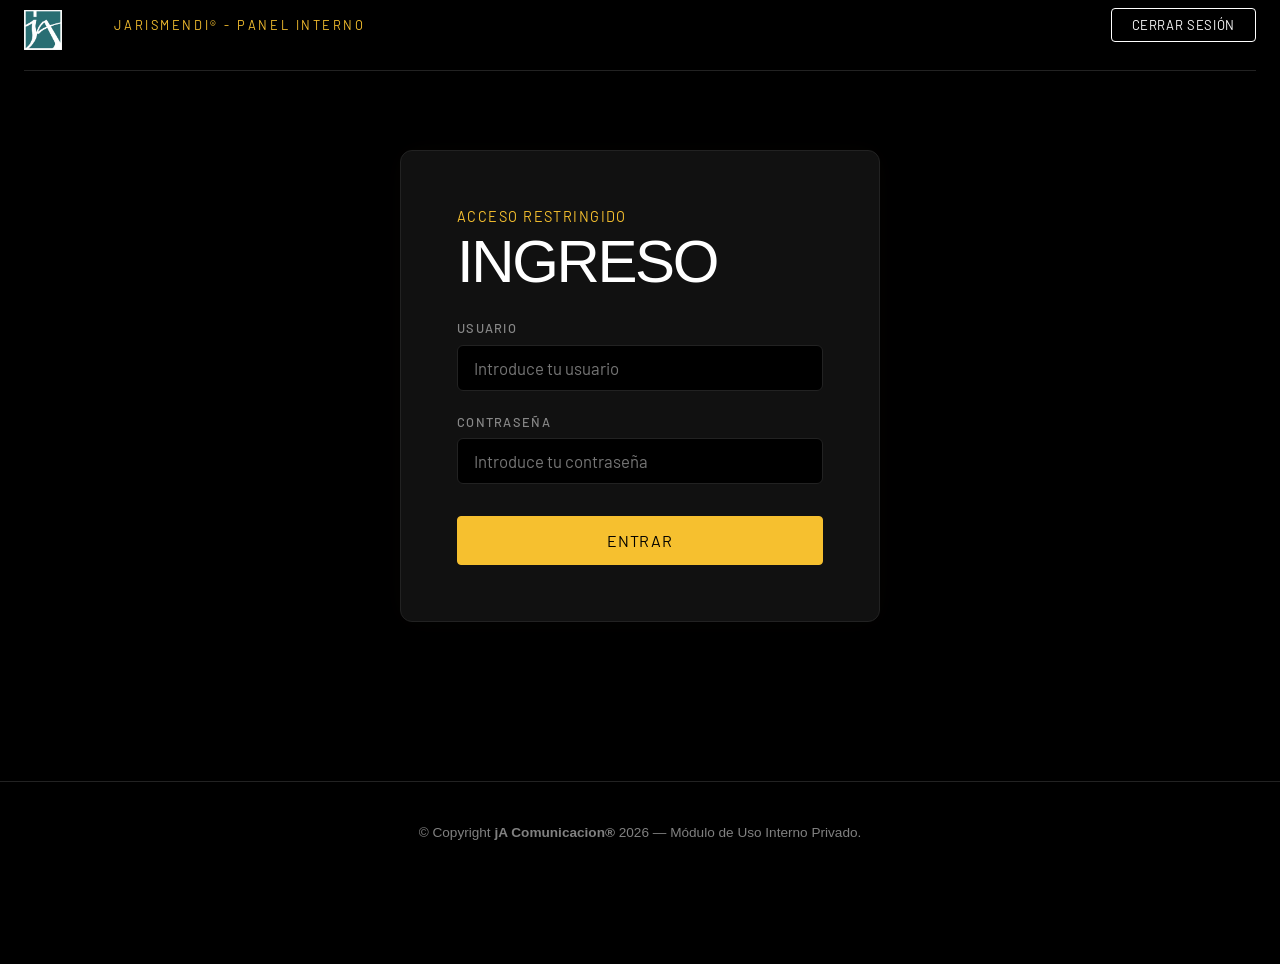
<file: presupuestos.html>
<!DOCTYPE html>
<html lang="es">

<head>
    <meta charset="UTF-8">
    <meta name="viewport" content="width=device-width, initial-scale=1.0">
    <meta name="description" content="Calculadora de Honorarios jArismendi® — Módulo de valoración interna. Acceso restringido.">
    <title>Calculadora de Honorarios — jArismendi® </title>
    <!-- CSS -->
    <link rel="stylesheet" href="./assets/css/styles.css">
    <link rel="stylesheet" href="./assets/css/hero.css">
    <link rel="stylesheet" href="./assets/css/presupuestos.css">
    <link rel="stylesheet" href="./assets/css/presupuesto.css">
</head>

<body>

    <!-- HEADER -->
    <header class="container">
        <nav class="flex nav-pricing">
            <!-- Logo -->
            <a href="index.html" class="logo">
                <img src="./assets/logos/jacomunicacion.jpg" alt="jAComunicacion"
                     style="height: 40px; max-height: 40px; margin-top: 10px;"
                     onerror="this.style.display='none'; this.parentElement.innerText = 'JACOMUNICACION';">
            </a>

            <!-- Subtitle for Internal App -->
            <div class="header-app-title">
                <span class="caption uppercase" style="margin: 0; font-size: 0.8rem; letter-spacing: 0.2em; color: var(--color-accent);">jArismendi® - Panel Interno</span>
            </div>

            <!-- Logout Button (Initially Hidden) -->
            <button id="btn-logout" class="btn btn-outline uppercase hidden" style="padding: 8px 20px; font-size: 13px; border-radius: 4px;">
                Cerrar Sesión
            </button>
        </nav>
    </header>

    <main class="container">

        <!-- SECCIÓN DE LOGIN (Se muestra por defecto) -->
        <section id="login-container" class="login-section">
            <div class="login-card">
                <span class="caption uppercase" style="margin-left: 0; margin-bottom: 10px; color: var(--color-accent); font-size: 0.9rem;">Acceso Restringido</span>
                <h1 class="heading-2 uppercase" style="margin-bottom: 2rem;">Ingreso</h1>
                
                <form id="login-form">
                    <div class="form-group-pricing">
                        <label for="username" class="form-label-pricing">Usuario</label>
                        <input type="text" id="username" class="form-input-pricing" placeholder="Introduce tu usuario" required autocomplete="username">
                    </div>
                    
                    <div class="form-group-pricing">
                        <label for="password" class="form-label-pricing">Contraseña</label>
                        <input type="password" id="password" class="form-input-pricing" placeholder="Introduce tu contraseña" required autocomplete="current-password">
                    </div>
                    
                    <div id="login-error" class="login-error-msg hidden">
                        Usuario o contraseña incorrectos.
                    </div>
                    
                    <div style="margin-top: 2rem; text-align: right;">
                        <button type="submit" class="btn btn-primary uppercase" style="width: 100%; border-radius: 4px; padding: 14px;">Entrar</button>
                    </div>
                </form>
            </div>
        </section>

        <!-- SECCIÓN DE LA APP (Oculta por defecto) -->
        <section id="app-container" class="app-section hidden">
            
            <div class="app-header-block">
                <span class="caption uppercase">Herramienta de Control</span>
                <h2 class="heading-2 uppercase">Calculadora de Honorarios</h2>
                <p class="heading-4" style="margin-top: 1rem; color: var(--text-secondary); text-transform: none;">
                    jArismendi® — Estimación de inversión estratégica mensual.
                </p>
            </div>

            <form id="pricing-form" onsubmit="event.preventDefault();">

                <!-- SECCIÓN 1 — DATOS DEL CLIENTE -->
                <div class="section-card">
                    <h2 class="heading-3 section-card-title">Sección 1 — Datos del Cliente</h2>
                    
                    <div class="grid-2-cols">
                        <div class="form-group-pricing">
                            <label for="client-name" class="form-label-pricing">Nombre del Cliente</label>
                            <input type="text" id="client-name" class="form-input-pricing" placeholder="Ej. Convince S.A." required>
                        </div>
                        
                        <div class="form-group-pricing">
                            <label class="form-label-pricing">Categoría</label>
                            <div class="radio-pill-group">
                                <label class="radio-pill-item">
                                    <input type="radio" name="client-category" value="mini" checked>
                                    <span>Mini-PYME</span>
                                </label>
                                <label class="radio-pill-item">
                                    <input type="radio" name="client-category" value="pymeb">
                                    <span>PYME B</span>
                                </label>
                                <label class="radio-pill-item">
                                    <input type="radio" name="client-category" value="pymea">
                                    <span>PYME A</span>
                                </label>
                            </div>
                        </div>
                    </div>

                    <div class="grid-3-cols" style="margin-top: 1.5rem;">
                        <div class="form-group-pricing">
                            <label class="form-label-pricing">Tipo de Contacto</label>
                            <div class="radio-pill-group">
                                <label class="radio-pill-item">
                                    <input type="radio" name="contact-type" value="inbound" checked>
                                    <span>Inbound (Estudio)</span>
                                </label>
                                <label class="radio-pill-item">
                                    <input type="radio" name="contact-type" value="outbound">
                                    <span>Outbound (Visita)</span>
                                </label>
                            </div>
                        </div>
                        
                        <div class="form-group-pricing">
                            <label for="company-moment" class="form-label-pricing">Momento de la Empresa</label>
                            <select id="company-moment" class="form-select-pricing">
                                <option value="stable">Estable</option>
                                <option value="retraction">En retracción con potencial</option>
                                <option value="growth">En crecimiento activo</option>
                                <option value="crisis">En crisis estructural</option>
                            </select>
                        </div>

                        <div class="form-group-pricing">
                            <label for="intervention-months" class="form-label-pricing">Meses de Intervención</label>
                            <input type="number" id="intervention-months" class="form-input-pricing input-number-pricing" min="1" value="12">
                        </div>
                    </div>
                </div>

                <!-- SECCIÓN 2 — ÁREAS DE ACTUACIÓN -->
                <div class="section-card">
                    <h2 class="heading-3 section-card-title">Sección 2 — Áreas de Actuación</h2>
                    <p class="paragraph-2" style="margin-bottom: 2rem;">Seleccioná las áreas de la intervención. Cada área despliega sus etapas y servicios específicos.</p>

                    <div class="areas-grid">

                        <!-- ÁREA A: DISEÑO EN COMUNICACIÓN VISUAL (DCV) -->
                        <div class="area-box area-dcv" id="area-box-dcv">
                            <label class="stage-header">
                                <input type="checkbox" id="area-dcv" class="stage-toggle-checkbox">
                                <span class="area-title area-title-dcv">Diseño en Comunicación Visual</span>
                            </label>
                            <div class="area-stages-container" id="stages-dcv">

                                <!-- DCV — IDEAR -->
                                <div class="area-stage-inner" id="stage-box-dcv-idear">
                                    <label class="stage-header">
                                        <input type="checkbox" id="stage-dcv-idear" class="stage-toggle-checkbox">
                                        <span class="stage-title">Idear</span>
                                    </label>
                                    <div class="stage-services" id="services-dcv-idear">
                                        <label class="service-checkbox-item">
                                            <input type="checkbox" name="services-dcv-idear-list" value="Auditoría de identidad visual">
                                            <span>Auditoría de identidad visual</span>
                                        </label>
                                        <label class="service-checkbox-item">
                                            <input type="checkbox" name="services-dcv-idear-list" value="Diagnóstico de marca">
                                            <span>Diagnóstico de marca</span>
                                        </label>
                                        <label class="service-checkbox-item">
                                            <input type="checkbox" name="services-dcv-idear-list" value="Estrategia de comunicación">
                                            <span>Estrategia de comunicación</span>
                                        </label>
                                        <label class="service-checkbox-item">
                                            <input type="checkbox" name="services-dcv-idear-list" value="Posicionamiento visual">
                                            <span>Posicionamiento visual</span>
                                        </label>
                                    </div>
                                </div>

                                <!-- DCV — DISEÑAR -->
                                <div class="area-stage-inner" id="stage-box-dcv-disenar">
                                    <label class="stage-header">
                                        <input type="checkbox" id="stage-dcv-disenar" class="stage-toggle-checkbox">
                                        <span class="stage-title">Diseñar</span>
                                    </label>
                                    <div class="stage-services" id="services-dcv-disenar">
                                        <label class="service-checkbox-item">
                                            <input type="checkbox" name="services-dcv-disenar-list" value="Rebranding">
                                            <span>Rebranding (incluye: Identidad visual, Diseño Web, Dirección de arte)</span>
                                        </label>
                                        <label class="service-checkbox-item">
                                            <input type="checkbox" name="services-dcv-disenar-list" value="Diseño Digital y Redes">
                                            <span>Diseño Digital y Redes</span>
                                        </label>
                                        <label class="service-checkbox-item">
                                            <input type="checkbox" name="services-dcv-disenar-list" value="Comunicación Audiovisual">
                                            <span>Comunicación Audiovisual</span>
                                        </label>
                                    </div>
                                </div>

                                <!-- DCV — DESARROLLAR -->
                                <div class="area-stage-inner" id="stage-box-dcv-desarrollar">
                                    <label class="stage-header">
                                        <input type="checkbox" id="stage-dcv-desarrollar" class="stage-toggle-checkbox">
                                        <span class="stage-title">Desarrollar</span>
                                    </label>
                                    <div class="stage-services" id="services-dcv-desarrollar">
                                        <label class="service-checkbox-item">
                                            <input type="checkbox" name="services-dcv-desarrollar-list" value="Web Institucional">
                                            <span>Web Institucional</span>
                                        </label>
                                        <label class="service-checkbox-item">
                                            <input type="checkbox" name="services-dcv-desarrollar-list" value="E-commerce">
                                            <span>E-commerce</span>
                                        </label>
                                        <label class="service-checkbox-item">
                                            <input type="checkbox" name="services-dcv-desarrollar-list" value="APPs">
                                            <span>APPs</span>
                                        </label>
                                        <label class="service-checkbox-item">
                                            <input type="checkbox" name="services-dcv-desarrollar-list" value="APIs">
                                            <span>APIs</span>
                                        </label>
                                        <label class="service-checkbox-item">
                                            <input type="checkbox" name="services-dcv-desarrollar-list" value="Dashboard CRM">
                                            <span>Dashboard CRM</span>
                                        </label>
                                    </div>
                                </div>

                                <!-- DCV — MANTENER -->
                                <div class="area-stage-inner" id="stage-box-dcv-mantener">
                                    <label class="stage-header">
                                        <input type="checkbox" id="stage-dcv-mantener" class="stage-toggle-checkbox">
                                        <span class="stage-title">Mantener</span>
                                    </label>
                                    <div class="stage-services" id="services-dcv-mantener">
                                        <label class="service-checkbox-item">
                                            <input type="checkbox" name="services-dcv-mantener-list" value="Gestión de Contenidos en Redes">
                                            <span>Gestión de Contenidos en Redes</span>
                                        </label>
                                        <label class="service-checkbox-item">
                                            <input type="checkbox" name="services-dcv-mantener-list" value="Diseño de Marca">
                                            <span>Diseño de Marca</span>
                                        </label>
                                        <label class="service-checkbox-item">
                                            <input type="checkbox" name="services-dcv-mantener-list" value="Análisis y reportes">
                                            <span>Análisis y reportes</span>
                                        </label>
                                        <label class="service-checkbox-item">
                                            <input type="checkbox" name="services-dcv-mantener-list" value="Mantenimiento de sitio">
                                            <span>Mantenimiento de sitio</span>
                                        </label>
                                        <label class="service-checkbox-item">
                                            <input type="checkbox" name="services-dcv-mantener-list" value="Soporte de comunicación">
                                            <span>Soporte de comunicación</span>
                                        </label>
                                    </div>
                                </div>

                            </div>
                        </div>

                        <!-- ÁREA B: MARKETING ESTRATÉGICO (ME) -->
                        <div class="area-box area-me" id="area-box-me">
                            <label class="stage-header">
                                <input type="checkbox" id="area-me" class="stage-toggle-checkbox">
                                <span class="area-title area-title-me">Marketing Estratégico</span>
                            </label>
                            <div class="area-stages-container" id="stages-me">

                                <!-- ME — IDEAR -->
                                <div class="area-stage-inner" id="stage-box-me-idear">
                                    <label class="stage-header">
                                        <input type="checkbox" id="stage-me-idear" class="stage-toggle-checkbox">
                                        <span class="stage-title">Idear</span>
                                    </label>
                                    <div class="stage-services" id="services-me-idear">
                                        <label class="service-checkbox-item">
                                            <input type="checkbox" name="services-me-idear-list" value="Diagnóstico organizacional">
                                            <span>Diagnóstico organizacional</span>
                                        </label>
                                        <label class="service-checkbox-item">
                                            <input type="checkbox" name="services-me-idear-list" value="Auditoría del sistema interno">
                                            <span>Auditoría del sistema interno</span>
                                        </label>
                                        <label class="service-checkbox-item">
                                            <input type="checkbox" name="services-me-idear-list" value="Análisis de canales de venta">
                                            <span>Análisis de canales de venta</span>
                                        </label>
                                        <label class="service-checkbox-item">
                                            <input type="checkbox" name="services-me-idear-list" value="Estudio de mercado y competencia">
                                            <span>Estudio de mercado y competencia</span>
                                        </label>
                                        <label class="service-checkbox-item">
                                            <input type="checkbox" name="services-me-idear-list" value="Estudio de clientes actuales">
                                            <span>Estudio de clientes actuales</span>
                                        </label>
                                    </div>
                                </div>

                                <!-- ME — DISEÑAR -->
                                <div class="area-stage-inner" id="stage-box-me-disenar">
                                    <label class="stage-header">
                                        <input type="checkbox" id="stage-me-disenar" class="stage-toggle-checkbox">
                                        <span class="stage-title">Diseñar</span>
                                    </label>
                                    <div class="stage-services" id="services-me-disenar">
                                        <label class="service-checkbox-item">
                                            <input type="checkbox" name="services-me-disenar-list" value="Estructura estratégica">
                                            <span>Estructura estratégica</span>
                                        </label>
                                        <label class="service-checkbox-item">
                                            <input type="checkbox" name="services-me-disenar-list" value="Rediseño del modelo de negocio">
                                            <span>Rediseño del modelo de negocio</span>
                                        </label>
                                        <label class="service-checkbox-item">
                                            <input type="checkbox" name="services-me-disenar-list" value="Posicionamiento competitivo">
                                            <span>Posicionamiento competitivo</span>
                                        </label>
                                        <label class="service-checkbox-item">
                                            <input type="checkbox" name="services-me-disenar-list" value="Mapa de actores clave">
                                            <span>Mapa de actores clave</span>
                                        </label>
                                    </div>
                                </div>

                                <!-- ME — DESARROLLAR -->
                                <div class="area-stage-inner" id="stage-box-me-desarrollar">
                                    <label class="stage-header">
                                        <input type="checkbox" id="stage-me-desarrollar" class="stage-toggle-checkbox">
                                        <span class="stage-title">Desarrollar</span>
                                    </label>
                                    <div class="stage-services" id="services-me-desarrollar">
                                        <label class="service-checkbox-item">
                                            <input type="checkbox" name="services-me-desarrollar-list" value="Plan estratégico integral">
                                            <span>Plan estratégico integral</span>
                                        </label>
                                        <label class="service-checkbox-item">
                                            <input type="checkbox" name="services-me-desarrollar-list" value="Propuesta de reorganización interna">
                                            <span>Propuesta de reorganización interna</span>
                                        </label>
                                        <label class="service-checkbox-item">
                                            <input type="checkbox" name="services-me-desarrollar-list" value="Definición de indicadores de éxito">
                                            <span>Definición de indicadores de éxito</span>
                                        </label>
                                        <label class="service-checkbox-item">
                                            <input type="checkbox" name="services-me-desarrollar-list" value="Plan de capacitación interna">
                                            <span>Plan de capacitación interna</span>
                                        </label>
                                    </div>
                                </div>

                                <!-- ME — MANTENER -->
                                <div class="area-stage-inner" id="stage-box-me-mantener">
                                    <label class="stage-header">
                                        <input type="checkbox" id="stage-me-mantener" class="stage-toggle-checkbox">
                                        <span class="stage-title">Mantener</span>
                                    </label>
                                    <div class="stage-services" id="services-me-mantener">
                                        <label class="service-checkbox-item">
                                            <input type="checkbox" name="services-me-mantener-list" value="Seguimiento del plan estratégico">
                                            <span>Seguimiento del plan estratégico</span>
                                        </label>
                                        <label class="service-checkbox-item">
                                            <input type="checkbox" name="services-me-mantener-list" value="Revisión de procesos">
                                            <span>Revisión de procesos</span>
                                        </label>
                                        <label class="service-checkbox-item">
                                            <input type="checkbox" name="services-me-mantener-list" value="Reportes de gestión">
                                            <span>Reportes de gestión</span>
                                        </label>
                                        <label class="service-checkbox-item">
                                            <input type="checkbox" name="services-me-mantener-list" value="Consultoría periódica">
                                            <span>Consultoría periódica</span>
                                        </label>
                                    </div>
                                </div>
                            </div>
                        </div>

                        <!-- ÁREA C: MARKETING GROWTH -->
                        <div class="area-box area-growth" id="area-box-growth">
                            <label class="stage-header">
                                <input type="checkbox" id="area-growth" class="stage-toggle-checkbox">
                                <span class="area-title area-title-growth">Marketing Growth</span>
                            </label>
                            <div class="area-stages-container" id="stages-growth">

                                <!-- GROWTH — IDEAR -->
                                <div class="area-stage-inner" id="stage-box-growth-idear">
                                    <label class="stage-header">
                                        <input type="checkbox" id="stage-growth-idear" class="stage-toggle-checkbox">
                                        <span class="stage-title">Idear</span>
                                    </label>
                                    <div class="stage-services" id="services-growth-idear">
                                        <label class="service-checkbox-item">
                                            <input type="checkbox" name="services-growth-idear-list" value="Estudio de no-clientes">
                                            <span>Estudio de no-clientes</span>
                                        </label>
                                        <label class="service-checkbox-item">
                                            <input type="checkbox" name="services-growth-idear-list" value="Identificación de escenarios de crecimiento">
                                            <span>Identificación de escenarios de crecimiento</span>
                                        </label>
                                        <label class="service-checkbox-item">
                                            <input type="checkbox" name="services-growth-idear-list" value="Análisis de oportunidades de mercado">
                                            <span>Análisis de oportunidades de mercado</span>
                                        </label>
                                        <label class="service-checkbox-item">
                                            <input type="checkbox" name="services-growth-idear-list" value="Diagnóstico de gestión comercial">
                                            <span>Diagnóstico de gestión comercial</span>
                                        </label>
                                    </div>
                                </div>

                                <!-- GROWTH — DISEÑAR -->
                                <div class="area-stage-inner" id="stage-box-growth-disenar">
                                    <label class="stage-header">
                                        <input type="checkbox" id="stage-growth-disenar" class="stage-toggle-checkbox">
                                        <span class="stage-title">Diseñar</span>
                                    </label>
                                    <div class="stage-services" id="services-growth-disenar">
                                        <label class="service-checkbox-item">
                                            <input type="checkbox" name="services-growth-disenar-list" value="Diseño del plan de crecimiento (roadmap)">
                                            <span>Diseño del plan de crecimiento (roadmap)</span>
                                        </label>
                                        <label class="service-checkbox-item">
                                            <input type="checkbox" name="services-growth-disenar-list" value="Diseño del modelo de distribución / comercialización">
                                            <span>Diseño del modelo de distribución / comercialización</span>
                                        </label>
                                        <label class="service-checkbox-item">
                                            <input type="checkbox" name="services-growth-disenar-list" value="Diseño de la propuesta de valor por segmento">
                                            <span>Diseño de la propuesta de valor por segmento</span>
                                        </label>
                                        <label class="service-checkbox-item">
                                            <input type="checkbox" name="services-growth-disenar-list" value="Diseño de la estrategia de expansión geográfica">
                                            <span>Diseño de la estrategia de expansión geográfica</span>
                                        </label>
                                    </div>
                                </div>

                                <!-- GROWTH — DESARROLLAR -->
                                <div class="area-stage-inner" id="stage-box-growth-desarrollar">
                                    <label class="stage-header">
                                        <input type="checkbox" id="stage-growth-desarrollar" class="stage-toggle-checkbox">
                                        <span class="stage-title">Desarrollar</span>
                                    </label>
                                    <div class="stage-services" id="services-growth-desarrollar">
                                        <label class="service-checkbox-item">
                                            <input type="checkbox" name="services-growth-desarrollar-list" value="Implementación CRM">
                                            <span>Implementación CRM</span>
                                        </label>
                                        <label class="service-checkbox-item">
                                            <input type="checkbox" name="services-growth-desarrollar-list" value="Desarrollo de canales de venta">
                                            <span>Desarrollo de canales de venta</span>
                                        </label>
                                        <label class="service-checkbox-item">
                                            <input type="checkbox" name="services-growth-desarrollar-list" value="Estructura de representación comercial">
                                            <span>Estructura de representación comercial</span>
                                        </label>
                                        <label class="service-checkbox-item">
                                            <input type="checkbox" name="services-growth-desarrollar-list" value="Plan de expansión Argentina / Brasil">
                                            <span>Plan de expansión Argentina / Brasil</span>
                                        </label>
                                    </div>
                                </div>

                                <!-- GROWTH — MANTENER -->
                                <div class="area-stage-inner" id="stage-box-growth-mantener">
                                    <label class="stage-header">
                                        <input type="checkbox" id="stage-growth-mantener" class="stage-toggle-checkbox">
                                        <span class="stage-title">Mantener</span>
                                    </label>
                                    <div class="stage-services" id="services-growth-mantener">
                                        <label class="service-checkbox-item">
                                            <input type="checkbox" name="services-growth-mantener-list" value="Conducción de la implementación">
                                            <span>Conducción de la implementación</span>
                                        </label>
                                        <label class="service-checkbox-item">
                                            <input type="checkbox" name="services-growth-mantener-list" value="Trabajo de campo e intervención en áreas">
                                            <span>Trabajo de campo e intervención en áreas</span>
                                        </label>
                                        <label class="service-checkbox-item">
                                            <input type="checkbox" name="services-growth-mantener-list" value="Detección y gestión de ajustes">
                                            <span>Detección y gestión de ajustes</span>
                                        </label>
                                        <label class="service-checkbox-item">
                                            <input type="checkbox" name="services-growth-mantener-list" value="Medición de resultados y revisión continua del modelo">
                                            <span>Medición de resultados y revisión continua del modelo</span>
                                        </label>
                                    </div>
                                </div>
                            </div>
                        </div>
                    </div>
                </div>

                <!-- SECCIÓN 3 — HORAS Y DESPLAZAMIENTO -->
                <div class="section-card">
                    <h2 class="heading-3 section-card-title">Sección 3 — Horas y Desplazamiento</h2>
                    
                    <div class="hours-grid">
                        <div class="form-group-pricing">
                            <label for="hours-insitu" class="form-label-pricing">Horas In Situ por semana</label>
                            <div class="input-calc-wrapper">
                                <input type="number" id="hours-insitu" class="form-input-pricing input-number-pricing" min="0" value="0" step="0.5">
                                <span class="calculated-hint" id="hint-insitu">×4 = 0 hs/mes</span>
                            </div>
                        </div>
                        
                        <div class="form-group-pricing">
                            <label for="hours-remote" class="form-label-pricing">Horas Remotas por semana</label>
                            <div class="input-calc-wrapper">
                                <input type="number" id="hours-remote" class="form-input-pricing input-number-pricing" min="0" value="0" step="0.5">
                                <span class="calculated-hint" id="hint-remote">×4 = 0 hs/mes</span>
                            </div>
                        </div>

                        <div class="form-group-pricing">
                            <label for="hours-planning" class="form-label-pricing">Horas Planificación por semana</label>
                            <div class="input-calc-wrapper">
                                <input type="number" id="hours-planning" class="form-input-pricing input-number-pricing" min="0" value="0" step="0.5">
                                <span class="calculated-hint" id="hint-planning">×4 = 0 hs/mes</span>
                            </div>
                        </div>

                        <div class="form-group-pricing">
                            <label for="km-week" class="form-label-pricing">Kilómetros por semana</label>
                            <div class="input-calc-wrapper">
                                <input type="number" id="km-week" class="form-input-pricing input-number-pricing" min="0" value="0">
                                <span class="calculated-hint" id="hint-km">×4 = 0 km/mes</span>
                            </div>
                        </div>
                    </div>

                    <div class="total-hours-badge">
                        <div class="total-badge-label">TOTAL HORAS ESTIMADAS:</div>
                        <div class="total-badge-value" id="total-hours-month">0 hs/mes</div>
                    </div>
                </div>

                <!-- SECCIÓN 4 — ANCLAJE DEL CLIENTE -->
                <div class="section-card">
                    <h2 class="heading-3 section-card-title">Sección 4 — Anclaje del Cliente</h2>
                    <p class="paragraph-2" style="margin-bottom: 1.5rem;">Elegí el método de anclaje para vincular el presupuesto a la realidad económica del cliente.</p>
                    
                    <div class="anchor-tabs">
                        <label class="anchor-tab-btn">
                            <input type="radio" name="anchor-option" value="option-a" checked>
                            <div class="tab-btn-content">
                                <div class="tab-title">Opción A</div>
                                <div class="tab-subtitle">Fabricante / Producto físico</div>
                            </div>
                        </label>
                        <label class="anchor-tab-btn">
                            <input type="radio" name="anchor-option" value="option-b">
                            <div class="tab-btn-content">
                                <div class="tab-title">Opción B</div>
                                <div class="tab-subtitle">Empresa de servicios</div>
                            </div>
                        </label>
                        <label class="anchor-tab-btn">
                            <input type="radio" name="anchor-option" value="option-c">
                            <div class="tab-btn-content">
                                <div class="tab-title">Opción C</div>
                                <div class="tab-subtitle">Empresa mixta</div>
                            </div>
                        </label>
                    </div>

                    <!-- CAMPOS DINÁMICOS DE ANCLAJE -->
                    <div class="anchor-fields-container">
                        
                        <!-- Opción A -->
                        <div id="fields-option-a" class="anchor-field-block">
                            <div class="form-group-pricing" style="max-width: 600px;">
                                <label for="product-price" class="form-label-pricing">Precio del Producto Estrella (USD)</label>
                                <input type="number" id="product-price" class="form-input-pricing input-number-pricing" min="0" value="0">
                            </div>
                            <div class="anchor-calc-result">
                                Fórmula: Precio ÷ Meses de intervención (se toma de la Sección 1) = <span id="calc-result-a" class="anchor-result-highlight">USD 0.00</span>
                            </div>
                        </div>

                        <!-- Opción B -->
                        <div id="fields-option-b" class="anchor-field-block hidden">
                            <div class="grid-2-cols">
                                <div class="form-group-pricing">
                                    <label for="client-hourly-rate" class="form-label-pricing">Su Precio por Hora de Servicio (USD)</label>
                                    <input type="number" id="client-hourly-rate" class="form-input-pricing input-number-pricing" min="0" value="0">
                                </div>
                                <div class="form-group-pricing">
                                    <label for="competitor-hourly-rate" class="form-label-pricing">Precio Hora Competencia Estándar (USD)</label>
                                    <input type="number" id="competitor-hourly-rate" class="form-input-pricing input-number-pricing" min="0" value="0">
                                </div>
                            </div>
                            <div class="anchor-calc-result">
                                Fórmula: Delta por Hora = <span id="calc-result-b" class="anchor-result-highlight">USD 0.00</span>
                            </div>
                        </div>

                        <!-- Opción C -->
                        <div id="fields-option-c" class="anchor-field-block hidden">
                            <div class="form-group-pricing" style="max-width: 600px;">
                                <label for="salary-reference" class="form-label-pricing">Sueldo Mensual Mejor Vendedor o Administrativo Senior (USD)</label>
                                <input type="number" id="salary-reference" class="form-input-pricing input-number-pricing" min="0" value="0">
                            </div>
                            <div class="anchor-calc-result">
                                Valor de anclaje directo: <span id="calc-result-c" class="anchor-result-highlight">USD 0.00</span>
                            </div>
                        </div>

                    </div>
                </div>

                <!-- ALERTA DE MOMENTO DE CRISIS -->
                <div id="crisis-alert" class="crisis-alert-banner hidden">
                    <svg viewBox="0 0 24 24" fill="none" stroke="currentColor" stroke-width="2" class="alert-icon">
                        <path d="M10.29 3.86L1.82 18a2 2 0 0 0 1.71 3h16.94a2 2 0 0 0 1.71-3L13.71 3.86a2 2 0 0 0-3.42 0z"></path>
                        <line x1="12" y1="9" x2="12" y2="13"></line>
                        <line x1="12" y1="17" x2="12.01" y2="17"></line>
                    </svg>
                    <div>
                        <strong>ALERTA DE VIABILIDAD:</strong> La empresa se encuentra en crisis estructural. Evaluar detalladamente la viabilidad comercial y el nivel de compromiso antes de presupuestar.
                    </div>
                </div>

                <!-- SECCIÓN DE RESULTADOS -->
                <div class="results-container">
                    <div class="results-inner">
                        <span class="caption uppercase" style="margin-left: 0; color: var(--color-accent);">Resultados sugeridos</span>
                        <h2 class="heading-2 uppercase" style="margin-bottom: 2rem; border-bottom: 1.5px solid var(--color-border); padding-bottom: 1.5rem;">Presupuesto Final</h2>
                        
                        <div class="results-grid">
                            <div class="result-row">
                                <span class="result-label">Total Horas / Mes:</span>
                                <span class="result-val" id="res-total-hours">0 hs</span>
                            </div>
                            <div class="result-row">
                                <span class="result-label">Valor Hora Ajustado:</span>
                                <span class="result-val" id="res-hourly-value">USD 43.75</span>
                            </div>
                            <div class="result-row">
                                <span class="result-label">Sub-total Operativo (Horas + Desplazamiento):</span>
                                <span class="result-val" id="res-subtotal-op">USD 0.00</span>
                            </div>
                            <div class="result-row">
                                <span class="result-label">Valor de Anclaje Económico:</span>
                                <span class="result-val" id="res-anchor-val">USD 0.00</span>
                            </div>
                            <div class="result-row">
                                <span class="result-label">Ajuste Contextual Aplicado:</span>
                                <span class="result-val" id="res-context-adj">Ninguno (Estable)</span>
                            </div>
                        </div>

                        <div class="main-prices-block">
                            <!-- PRECIO SUGERIDO BASE USD -->
                            <div class="price-box-usd">
                                <div class="price-box-label">PRECIO SUGERIDO BASE (USD)</div>
                                <div class="price-box-val" id="res-price-usd">USD 0.00</div>
                            </div>
                            
                            <!-- TC MEP -->
                            <div class="mep-box-exchange">
                                <div class="mep-inner-content">
                                    <div class="price-box-label">TIPO DE CAMBIO MEP DEL DÍA</div>
                                    <div class="mep-rate-control">
                                        <span class="mep-currency-prefix">$</span>
                                        <input type="number" id="mep-exchange-rate" class="mep-rate-input" min="0" step="0.01" value="0">
                                        <span class="mep-status-badge" id="mep-status">Cargando...</span>
                                    </div>
                                    <div class="mep-api-error hidden" id="mep-api-error-msg">
                                        Fallo al cargar la API. Ingrese el tipo de cambio manualmente.
                                    </div>
                                </div>
                            </div>

                            <!-- PRECIO EN PESOS ARS -->
                            <div class="price-box-ars">
                                <div class="price-box-label">PRECIO SUGERIDO EN PESOS (ARS)</div>
                                <div class="price-box-val" id="res-price-ars">$ 0.00</div>
                            </div>
                        </div>

                        <!-- RESUMEN AUTO-GENERADO -->
                        <div class="summary-output-section">
                            <h3 class="heading-3 uppercase" style="font-size: 1.1rem; letter-spacing: 0.1em; color: var(--color-accent); margin-bottom: 1rem;">
                                Resumen del Encargo (Copiable)
                            </h3>
                            <textarea id="summary-text" class="summary-textarea" readonly placeholder="El resumen se generará automáticamente a medida que completes los campos..."></textarea>
                            
                            <div style="margin-top: 1.25rem; display: flex; gap: 1rem; flex-wrap: wrap;">
                                <button type="button" id="btn-copy-summary" class="btn btn-outline uppercase" style="border-radius: 4px; padding: 12px 30px; font-size: 14px; flex-grow: 1;">
                                    Copiar Resumen
                                </button>
                                <button type="button" id="btn-generate-budget" class="btn btn-primary uppercase" style="border-radius: 4px; padding: 12px 30px; font-size: 14px; flex-grow: 1;">
                                    Generar Presupuesto
                                </button>
                            </div>
                        </div>
                    </div>
                </div>

            </form>
        </section>

        <!-- SECCIÓN DE VISTA PREVIA DEL PRESUPUESTO FORMAL (Oculta por defecto) -->
        <section id="presupuesto-preview-container" class="preview-section-wrapper hidden">
            
            <!-- Barra de Acciones (Sticky) -->
            <div class="preview-actions-bar">
                <div class="actions-bar-inner">
                    <span class="preview-bar-title uppercase">Vista Previa del Presupuesto</span>
                    <div class="actions-buttons-group">
                        <button type="button" id="btn-close-preview" class="btn btn-outline uppercase">Volver al Panel</button>
                        <button type="button" id="btn-export-pdf" class="btn btn-primary uppercase">Exportar a PDF</button>
                    </div>
                </div>
            </div>

            <!-- DOCUMENTO FORMAL (A4 Apaisado para impresión) -->
            <div class="document-pages-wrapper">
                
                <!-- PÁGINA 1 — PORTADA -->
                <div class="presupuesto-page page-portada" id="page-1">
                    <div class="portada-content">
                        <div class="portada-left-decor"></div>
                        <div class="portada-main-text">
                            <span class="portada-tagline uppercase">Presupuesto de Intervención Estratégica</span>
                            <h1 class="portada-client-title" id="preview-client-name-portada" contenteditable="true">Nombre del Cliente</h1>
                            <div class="portada-date" id="preview-date-portada">Mayo 2026</div>
                        </div>
                        <div class="portada-footer-logo">
                            <img src="./assets/logos/jacomunicacion.jpg" alt="jA" class="print-logo-white" onerror="this.style.display='none';">
                            <span class="print-logo-fallback"></span>
                        </div>
                    </div>
                </div>

                <!-- PÁGINA 2 — DESCRIPCIÓN DE LA INTERVENCIÓN -->
                <div class="presupuesto-page" id="page-2">
                    <div class="page-inner-content">
                        <div class="page-header-decor">
                            <span class="page-caption-number">01</span>
                            <span class="page-caption-title">Propuesta Metodológica</span>
                        </div>
                        <h2 class="page-title-heading">Descripción de la Intervención</h2>
                        
                        <div class="page-body-text-block" id="preview-narrative-text" contenteditable="true">
                            <!-- El texto dinámico se inyectará aquí -->
                        </div>
                    </div>
                </div>

                <!-- PÁGINA 3 — SERVICIOS INCLUIDOS -->
                <div class="presupuesto-page" id="page-3">
                    <div class="page-inner-content">
                        <div class="page-header-decor">
                            <span class="page-caption-number">02</span>
                            <span class="page-caption-title">Alcance</span>
                        </div>
                        <h2 class="page-title-heading">Servicios Incluidos</h2>
                        
                        <div class="services-list-grid" id="preview-services-list">
                            <!-- Los servicios se agruparán por etapa e inyectarán aquí -->
                        </div>

                        <!-- Bloque de Notas de Valor -->
                        <div class="value-notes-box">
                            <h4 class="value-notes-title">Notas de Valor</h4>
                            <p class="value-notes-content">
                                Nuestra propuesta de valor parte de un enfoque sistémico y estratégico, 
                                trabajando siempre de adentro hacia afuera: la comunicación externa de tu 
                                empresa es consecuencia directa de su identidad y su modelo de negocio. 
                                En jA Comunicación® aplicamos más de 30 años de experiencia acumulada para que tu proyecto 
                                no se adapte simplemente al mercado, sino que construya su propio lugar en él.
                            </p>
                        </div>
                    </div>
                </div>

                <!-- PÁGINA 4 — PLANIFICACIÓN -->
                <div class="presupuesto-page" id="page-4">
                    <div class="page-inner-content">
                        <div class="page-header-decor">
                            <span class="page-caption-number">03</span>
                            <span class="page-caption-title">Cronograma</span>
                        </div>
                        <h2 class="page-title-heading">Planificación Temporal</h2>
                        
                        <!-- Timeline visual -->
                        <div class="timeline-visual-container" id="preview-timeline-container">
                            <!-- Se generará dinámicamente con JS -->
                        </div>

                        <div class="timeline-summary-footer">
                            <div class="timeline-footer-label">Etapas Incluidas en el Proceso:</div>
                            <div class="timeline-footer-stages" id="preview-timeline-active-stages">
                                <!-- Etapas activas inyectadas aquí -->
                            </div>
                        </div>
                    </div>
                </div>

                <!-- PÁGINA 5 — HOJA DE PRESUPUESTO FORMAL -->
                <div class="presupuesto-page page-formal-sheet" id="page-5">
                    <div class="page-inner-content formal-sheet-inner">
                        
                        <!-- Cabecera Formal -->
                        <div class="formal-header">
                            <div class="formal-header-left">
                                <span class="formal-firm-title">jA Comunicacion®</span>
                                <span class="formal-firm-sub">Intervención Estratégica Integral</span>
                            </div>
                            <div class="formal-header-right">
                                <div class="formal-doc-title">PRESUPUESTO</div>
                                <div class="formal-budget-number" id="preview-budget-number">0026-0001250</div>
                                <div class="formal-date-line">Fecha: <span id="preview-date-formal">26/05/2026</span></div>
                            </div>
                        </div>

                        <!-- Datos del Cliente -->
                        <div class="formal-client-data-grid">
                            <div class="client-data-item">
                                <span class="c-data-label">Cliente:</span>
                                <span class="c-data-value" id="formal-client-name">Nombre del Cliente</span>
                            </div>
                            <div class="client-data-item">
                                <span class="c-data-label">Domicilio:</span>
                                <span class="c-data-value editable-field" id="formal-client-address" contenteditable="true">Hacer clic para ingresar domicilio...</span>
                            </div>
                            <div class="client-data-item">
                                <span class="c-data-label">Teléfono:</span>
                                <span class="c-data-value editable-field" id="formal-client-phone" contenteditable="true">Hacer clic para ingresar teléfono...</span>
                            </div>
                            <div class="client-data-item">
                                <span class="c-data-label">I.V.A.:</span>
                                <span class="c-data-value editable-field" id="formal-client-iva" contenteditable="true">Responsable Inscripto</span>
                            </div>
                            <div class="client-data-item">
                                <span class="c-data-label">C.U.I.T.:</span>
                                <span class="c-data-value editable-field" id="formal-client-cuit" contenteditable="true">XX-XXXXXXXX-X</span>
                            </div>
                        </div>

                        <!-- Detalles del Servicio -->
                        <div class="formal-details-table">
                            <div class="table-row table-header-row">
                                <span class="col-desc">Descripción del Servicio</span>
                                <span class="col-total">Total</span>
                            </div>
                            <div class="table-row table-body-row">
                                <div class="col-desc">
                                    <p class="service-desc-title"><strong>Consultoría en planificación estratégica y comunicación:</strong></p>
                                    <p class="service-desc-detail">
                                        Intervención de <span id="formal-months-count">12</span> meses, con frecuencia de <span id="formal-meeting-freq" contenteditable="true" class="editable-field">una reunión por semana</span>.
                                    </p>
                                    <div class="service-desc-comprende">
                                        <strong>Comprende:</strong> <span id="formal-comprende-summary" contenteditable="true" class="editable-field">...</span>
                                    </div>
                                </div>
                                <div class="col-total">
                                    <div class="price-monthly-detail">
                                        <span id="formal-total-ars">$ 0,00</span>
                                        <span class="price-monthly-suffix">/ mes</span>
                                    </div>
                                    <div class="price-usd-reference">
                                        Ref: <span id="formal-total-usd">USD 0,00</span>
                                    </div>
                                </div>
                            </div>
                        </div>

                        <!-- Firmas y Pie de Página -->
                        <div class="formal-footer">
                            <div class="formal-footer-details">
                                <p class="footer-firm-name">julio Arismendi</p>
                                <p class="footer-firm-sub">Comunicación & Marketing</p>
                                <p class="footer-firm-contact">cel: +54 9 3442 319480 | juliocarismendiv@gmail.com</p>
                            </div>
                            <div class="formal-footer-logo-block">
                                <img src="./assets/logos/LogusjAComunicacion.png" alt="jA" class="print-logo-black" onerror="this.style.display='none';">
                                <span class="print-logo-fallback-black">jA</span>
                            </div>
                        </div>
                    </div>
                </div>
            </div>
        </section>

    </main>

    <!-- FOOTER -->
    <footer class="main-footer" style="margin-top: 80px;">
        <div class="container footer-inner" style="border-top: 1px solid var(--color-border); padding-top: 40px; padding-bottom: 40px; text-align: center;">
            <p class="address-text" style="font-size: 0.85rem; opacity: 0.5;">
                &copy; Copyright <strong>jA Comunicacion®</strong> 2026 — Módulo de Uso Interno Privado.
            </p>
        </div>
    </footer>

    <!-- SCRIPTS -->
    <script src="./assets/js/presupuestos.js"></script>
    <script src="./assets/js/presupuesto.js"></script>

  </body>
</html>
</file>
<file: assets/css/styles.css>
@import url('https://fonts.googleapis.com/css2?family=Barlow:wght@400;500;600;700&display=swap');

/* jA WEB estilos */

/* --- 1. FUENTES --- */
@font-face {
  font-family: "Brockmann-Reg";
  src: url("https://db.onlinewebfonts.com/t/5dd67dc736f6e0aa2ef04688f069edbe.eot");
  src: url("https://db.onlinewebfonts.com/t/5dd67dc736f6e0aa2ef04688f069edbe.eot?#iefix") format("embedded-opentype"),
    url("https://db.onlinewebfonts.com/t/5dd67dc736f6e0aa2ef04688f069edbe.woff2") format("woff2"),
    url("https://db.onlinewebfonts.com/t/5dd67dc736f6e0aa2ef04688f069edbe.woff") format("woff"),
    url("https://db.onlinewebfonts.com/t/5dd67dc736f6e0aa2ef04688f069edbe.ttf") format("truetype"),
    url("https://db.onlinewebfonts.com/t/5dd67dc736f6e0aa2ef04688f069edbe.svg#Brockmann") format("svg");
  font-display: swap;
  font-style: normal;
}


/* --- 2. VARIABLES --- */
:root {
  font-size: 16px;

  /* Paleta May26 */
  --color-primary: #27696D;
  --color-accent: #F6C02F;
  --color-dark: #000000;
  --color-surface: #111111;
  --color-border: #222222;
  --color-white: #FFFFFF;
  --color-text-muted: #888888;

  /* Alias semánticos usados en componentes */
  --bg-color: #000000;
  --text-primary: #FFFFFF;
  --text-secondary: #888888;
  --footer-bg: #000000;
  --footer-text: #FFFFFF;

  /* Tipografía */
  --font-heading: "Brockmann-Reg", sans-serif;
  --font-body: "Brockmann-Reg", sans-serif;
  --font-ui: "Barlow", sans-serif;

  /* Layout */
  --container-width: 1400px;
  --spacing-section: 7.5rem;
  --spacing-element: 1.5rem;
}

/* --- 3. RESET & BASE --- */
* {
  box-sizing: border-box;
  margin: 0;
  padding: 0;
  font-style: normal !important;
}

body {
  font-family: var(--font-body);
  background-color: var(--bg-color);
  color: var(--text-primary);
  line-height: 1.2;
  -webkit-font-smoothing: antialiased;
  -moz-osx-font-smoothing: grayscale;
  font-style: normal !important;
}

h1,
h2,
h3,
h4,
h5,
h6 {
  font-family: var(--font-heading);
  font-weight: 500;
  text-transform: uppercase;
  letter-spacing: -0.05em;
  font-style: normal !important;
}

a {
  text-decoration: none;
  color: inherit;
  transition: opacity 0.2s ease;
}

hr {
  border: none;
  border-top: 1px solid var(--color-border);
}

#perspectivas {
  background-color: var(--color-surface);
  padding: clamp(3rem, 8vw, 5rem) 0;
}

#diagnostico .caption {
  margin-left: 0;
}

#diagnostico .heading-2 {
  color: var(--color-white);
}

@media (max-width: 768px) {
  #diagnostico .section-grid {
    gap: 1.5rem;
  }
}

a:hover {
  opacity: 0.7;
}

ul {
  list-style: none;
}

img {
  max-width: 100%;
  height: auto;
  display: block;
}

/* --- 4. SISTEMA TIPOGRAFICO GLOBAL --- */

.heading-1,
.heading-2,
.heading-3,
.subtitle,
.p-intro,
.p-standard,
.p-small,
.faq-question,
.faq-answer {
  font-family: var(--font-heading);
  font-style: normal !important;
}

.btn {
  font-family: var(--font-ui);
  font-style: normal !important;
}

/* Caption styling */
.caption {
  font-family: var(--font-ui);
  font-size: 1.25rem;
  text-transform: uppercase;
  letter-spacing: 0.1em;
  color: var(--text-secondary);
  display: inline-block;
  margin:0 0 1.5rem 25px;
}

/* Logo styling */
.logo {
  display: flex;
  align-items: center;
  padding: 0;
  text-transform: uppercase;
  font-weight: 600;
  font-size: 18px;
}

.heading-1 {
  font-size: clamp(2.5rem, 8.5vw, 5rem);
  line-height: 0.95;
  letter-spacing: -0.05em;
  margin: 0;
}

.heading-2 {
  font-size: clamp(1.75rem, 5.5vw, 3.75rem);
  line-height: 0.9;
  letter-spacing: -0.04em;
}

.heading-3 {
  font-size: clamp(1.25rem, 3vw, 2rem);
  line-height: 1.1;
  letter-spacing: -0.02em;
  text-transform: uppercase;
  margin-top: 1.5rem;
}

/* Paragraph Styles */
.p-intro {
  font-size: clamp(1.1rem, 1.8vw, 1.5rem);
  line-height: 1.5;
  color: var(--text-primary);
}

.p-standard {
  font-size: 1rem;
  line-height: 1.6;
  color: var(--text-secondary);
}

.p-small {
  font-size: 0.875rem;
  line-height: 1.6;
  color: var(--text-secondary);
}

.paragraph-2 {
  font-size: 1rem;
  line-height: 1.7;
  color: var(--text-secondary);
}

/* Subtitulos & Etiquetas */
.subtitle {
  font-size: 1.125rem;
  letter-spacing: -0.01em;
  text-transform: uppercase;
}

/* --- 5. UTILITIES --- */
.container {
  max-width: var(--container-width);
  margin: 0 auto;
  padding: 0 clamp(1rem, 5vw, 1.5rem);
}

.section-grid {
  display: grid;
  grid-template-columns: 1fr 3fr;
  gap: clamp(1.5rem, 5vw, 4rem);
  align-items: start;
}

@media (max-width: 1024px) {
  .section-grid {
    grid-template-columns: 1fr 2fr;
    gap: clamp(1rem, 4vw, 3rem);
  }
}

@media (max-width: 768px) {
  .section-grid {
    grid-template-columns: 1fr;
    gap: 2rem;
  }
}

@media (max-width: 480px) {
  .section-grid {
    gap: 1.5rem;
  }
}

.grid-logos {
  display: grid;
  grid-template-columns: repeat(auto-fit, minmax(150px, 1fr));
  gap: clamp(2rem, 5vw, 3.75rem);
  align-items: center;
  justify-items: center;
}

@media (max-width: 768px) {
  .grid-logos {
    grid-template-columns: repeat(auto-fit, minmax(100px, 1fr));
    gap: 1.5rem;
  }
}

@media (max-width: 480px) {
  .grid-logos {
    grid-template-columns: repeat(2, 1fr);
    gap: 1rem;
  }
}

.grid-internal-split {
  display: grid;
  grid-template-columns: 1fr 3fr;
  gap: clamp(2rem, 5vw, 6rem);
  border-top: 1.5px solid var(--color-border);
  padding-top: clamp(2rem, 5vw, 2.5rem);
}

@media (max-width: 1024px) {
  .grid-internal-split {
    grid-template-columns: 1fr 2fr;
    gap: clamp(1.5rem, 4vw, 3rem);
  }
}

@media (max-width: 768px) {
  .grid-internal-split {
    grid-template-columns: 1fr;
    gap: 2rem;
  }
}

.flex {
  display: flex;
}

.grid {
  display: grid;
}

.hidden {
  display: none;
}

.uppercase {
  text-transform: uppercase;
}

.text-center {
  text-align: center;
}


/* --- 5. COMPONENTES --- */

/* BOTONES */
.btn {
  display: inline-flex;
  align-items: center;
  justify-content: center;
  padding: 12px 24px;
  border-radius: 999px;
  border: 1.5px solid currentColor;
  font-size: 16px;
  cursor: pointer;
  transition: all 0.3s ease;
}

.btn-primary {
  background-color: var(--color-accent);
  color: #000000;
  border-color: var(--color-accent);
  text-transform: uppercase;
  letter-spacing: 0.05em;
}

.btn-primary:hover {
  background-color: transparent;
  color: var(--color-accent);
  border-color: var(--color-accent);
}

.btn-outline {
  background-color: transparent;
  color: var(--color-white);
  border-color: var(--color-white);
  text-transform: uppercase;
  letter-spacing: 0.05em;
}

.btn-outline:hover {
  background-color: var(--color-accent);
  color: #000000;
  border-color: var(--color-accent);
}

/* CARROUSEL */
.carousel-container {
  overflow-x: auto;
  display: flex;
  gap: 32px;
  padding-bottom: 24px;
  scroll-behavior: smooth;
  scrollbar-width: none;
}

.carousel-container::-webkit-scrollbar {
  display: none;
}

/* Cards */
.card-testimonial {
  min-width: 350px;
  padding: 32px;
  background-color: var(--color-surface);
  border: 1.5px solid var(--color-border);
  border-radius: 8px;
  display: flex;
  flex-direction: column;
  gap: 24px;
  transition: all 0.3s ease;
  line-height: 1;
  text-transform: uppercase;
}

.card-testimonial:hover {
  background-color: var(--color-accent);
  color: #000000;
  border-color: var(--color-accent);
}

.card-testimonial:hover img {
  filter: invert(1);
}

.card-testimonial:hover .caption {
  color: #000000;
}

/* FAQ */
.faq-item {
  border-bottom: 1.5px solid var(--color-border);
  padding: 32px 0;
}

.faq-question {
  display: flex;
  justify-content: space-between;
  align-items: center;
  cursor: pointer;
  font-size: 24px;
}

.faq-answer {
  max-height: 0;
  overflow: hidden;
  transition: max-height 0.3s ease;
}

.faq-answer p {
  padding-top: 16px;
  color: var(--text-secondary);
}

.faq-item.active .faq-answer {
  max-height: 500px;
}

/* --- 6. NAVIGATION --- */

/* Header Base Styles */
header {
  background-color: transparent;
  transition: all 0.3s ease;
}

.nav-links {
  font-family: var(--font-heading);
  list-style: none;
  display: flex;
  flex-direction: row;
  justify-content: space-between;
  align-items: center;
  gap: clamp(1rem, 3vw, 2rem);
  margin-left: clamp(0, 5vw, 3.125rem);
  padding: 0;
}

.nav-links a {
  text-transform: uppercase;
  text-decoration: none;
  color: var(--text-primary);
  font-weight: 400;
  font-size: clamp(0.75rem, 2vw, 1rem);
}

.nav-links a:hover {
  color: var(--color-accent);
  text-decoration: underline;
  text-underline-offset: 8px;
}

.hbn-container {
  position: fixed;
  inset: 0;
  width: 100%;
  height: 100%;
  z-index: 999;
  pointer-events: none;
  margin: 0;
  padding: 0;
}

.hamburger-nav {
  position: fixed;
  inset: 0;
  width: 100vw;
  height: 100vh;
  z-index: 998;
  margin: 0;
  padding: 15vh 0;
  background: #000;
  opacity: 0;
  pointer-events: none;
  transition: opacity 0.3s ease;
  display: flex;
  flex-direction: column;
  justify-content: center;
  align-items: center;
  overflow: hidden;
  box-sizing: border-box;
}

#hamburger-toggle {
  position: fixed;
  top: 9px;
  right: 40px;
  z-index: 1000;
  appearance: none;
  -webkit-appearance: none;
  width: 60px;
  height: 60px;
  background-color: #000;
  border: none;
  border-radius: 50%;
  cursor: pointer;
  outline: none;
  box-shadow: 0 4px 10px rgba(0, 0, 0, 0.1);
  pointer-events: auto;
  transition: transform 0.3s ease, opacity 0.3s ease, display 0s ease 0.3s;
  display: none;
  opacity: 0;
}

#hamburger-toggle:hover {
  transform: scale(1.05);
}

#hamburger-toggle::before {
  content: "";
  position: absolute;
  width: 26px;
  height: 2px;
  background-color: #fff;
  top: 50%;
  left: 50%;
  transform: translate(-50%, -50%);
  box-shadow: 0 -8px 0 #fff, 0 8px 0 #fff;
  transition: all 0.3s ease;
}

#hamburger-toggle::after {
  content: "";
  position: absolute;
  width: 26px;
  height: 2px;
  background-color: #fff;
  top: 50%;
  left: 50%;
  transform: translate(-50%, -50%) rotate(-45deg);
  opacity: 0;
  transition: all 0.3s ease;
}

#hamburger-toggle:checked::before {
  box-shadow: none;
  transform: translate(-50%, -50%) rotate(45deg);
}

#hamburger-toggle:checked::after {
  opacity: 1;
}

#hamburger-toggle:checked+.hamburger-nav {
  opacity: 1;
  pointer-events: auto;
}

.hbn-links {
  display: flex;
  flex-direction: column;
  align-items: center;
  width: 100%;
}

.hbn-links a {
  display: block;
  width: 100%;
  text-align: center;
  font-family: var(--font-heading);
  font-size: clamp(2.5rem, 8vw, 5rem);
  line-height: 0.85;
  letter-spacing: -0.04em;
  font-weight: 500;
  color: #fff;
  text-decoration: none;
  text-transform: uppercase;
  padding: 1rem 0;
  border-bottom: 1px solid rgba(255, 255, 255, 0.15);
  transition: all 0.3s ease;
}

.hbn-links a:first-child {
  border-top: 1px solid rgba(255, 255, 255, 0.15);
}

.hbn-links a:hover {
  background-color: var(--color-accent);
  color: #000000;
  font-style: italic !important;
}

/* --- 7. FOOTER --- */
.footer-extension {
  background-color: var(--footer-bg, #000);
  color: var(--footer-text, #fff);
  padding: 80px 0;
  margin-top: 120px;
}

.footer-extension .gallery-header {
  justify-content: space-between;
  margin-bottom: 40px;
}

.footer-extension .gallery-title {
  color: #666;
}

.footer-extension .btn-nav {
  color: white;
  border-color: white;
}

.footer-extension .carousel-img {
  height: 400px;
  border-radius: 24px;
  flex-shrink: 0;
  width: auto;
  max-width: none;
}

.main-footer {
  background-color: var(--footer-bg, #000);
  color: var(--footer-text, #fff);
  padding-bottom: 80px;
}

.main-footer .footer-inner {
  border-top: 1px solid var(--color-border);
  padding-top: 80px;
}

.main-footer .cta-section {
  justify-content: space-between;
  align-items: flex-end;
  flex-wrap: wrap;
}

.main-footer .cta-title {
  max-width: 600px;
}

.main-footer .btn-cta {
  background: white;
  color: black;
  border: none;
}

.btn.btn-primary.btn-cta {
  background-color: var(--color-accent);
  color: #000000;
  border: 1px solid var(--color-accent);
  transition: all 0.3s ease;
}

.btn.btn-primary.btn-cta:hover {
  background-color: transparent;
  color: var(--color-accent);
  border: 1px solid var(--color-accent);
}

.main-footer .links-grid {
  grid-template-columns: repeat(auto-fit, minmax(200px, 1fr));
  gap: 2.5rem;
  margin-top: 5rem;
}

.main-footer .column-title {
  margin-bottom: 1.5rem;
  font-family: var(--font-ui);
  font-size: 0.75rem;
  letter-spacing: 0.15em;
  text-transform: uppercase;
  color: var(--color-text-muted);
}

.main-footer .link-list {
  line-height: 1.8;
  font-size: 1rem;
}

.main-footer .address-text {
  opacity: 0.85;
  font-size: 1rem;
  line-height: 1.6;
}

/* --- 8. RESPONSIVE --- */

/* Tablet and below */
@media (max-width: 1024px) {
  :root {
    --spacing-section: 5rem;
  }

  .section-grid {
    align-items: start;
  }
}

/* Mobile */
@media (max-width: 768px) {
  :root {
    --spacing-section: 3.75rem;
  }

  .nav-links {
    display: none;
  }

  #hamburger-toggle {
    top: 20px;
    right: 20px;
    width: 50px;
    height: 50px;
  }

  .hamburger-nav {
    padding-top: 100px;
  }

  .hbn-links a {
    font-size: clamp(1.5rem, 6vw, 2.5rem);
    padding: 12px 0;
  }

  header {
    padding-top: 1rem !important;
    padding-bottom: 1rem !important;
  }

  .card-testimonial {
    min-width: 280px;
    padding: 20px;
  }

  .main-footer .links-grid {
    grid-template-columns: 1fr;
    gap: 1.5rem;
  }
}

/* Small mobile */
@media (max-width: 480px) {
  :root {
    --spacing-section: 2.5rem;
  }

  .p-intro {
    font-size: clamp(1rem, 2.5vw, 1.125rem);
  }

  .container {
    padding: 0 1rem;
  }

  .btn {
    padding: 10px 20px;
    font-size: 14px;
  }

  .card-testimonial {
    min-width: 100%;
    padding: 16px;
  }

  .carousel-container {
    gap: 16px;
  }
}

/* --- 9. REGLAS GLOBALES DE SECCIÓN --- */

/* HEADER */
header {
  padding-top: 24px;
  padding-bottom: 24px;
}

.logo-img {
  height: 30px;
}

.btn-primary {
  white-space: nowrap;
}

/* HERO */
#hero {
  padding: clamp(3rem, 12vw, 7.5rem) 0;
}

#hero .heading-3 {
  margin-top: 2.5rem;
}

/* QUIÉNES SOMOS */
#somos {
  margin-top: clamp(2rem, 10vw, 7.5rem);
  background-color: var(--color-primary);
  padding: clamp(3rem, 8vw, 5rem) 0;
}

#somos .heading-3 {
  margin-top: 2.5rem;
}

/* SERVICIOS */
#servicios {
  margin-top: 7.5rem;
  background-color: var(--color-dark);
}

#servicios .heading-2 {
  margin-bottom: 3.75rem;
}

/* TESTIMONIOS */
#gente {
  margin-top: 120px;
}

#gente .flex {
  justify-content: space-between;
  margin-bottom: 40px;
}

/* FOOTER */
.cta-title {
  color: var(--color-white);
}

.link-list {
  text-decoration: none;
}

/* --- 10. RESPONSIVE MOBILE --- */

@media (max-width: 768px) {
  header {
    padding-top: 1rem;
    padding-bottom: 1rem;
  }

  #servicios .heading-2 {
    margin-bottom: 2.5rem;
  }

  .faq-item .faq-question {
    justify-content: space-between;
    gap: 1rem;
  }

  .faq-item .faq-question span:first-child {
    flex: 1;
    margin-left: 20px;
  }

  .faq-item .faq-question span.icon {
    flex-shrink: 0;
  }

  #perspectivas .grid {
    grid-template-columns: 1fr;
    gap: 2rem;
  }
}
</file>
<file: assets/css/hero.css>
/* --- HERO HEADER STYLES --- */

/* Header normal (sin scroll) */
header {
  background-color: transparent;
  position: relative;
  z-index: 100;
  padding: 1.5rem 0;
  transition: all 0.3s ease;
}

/* Header cuando hace scroll */
header.scrolled {
  background-color: rgba(0, 0, 0, 0.92);
  backdrop-filter: blur(10px);
  box-shadow: 0 2px 8px rgba(0, 0, 0, 0.4);
  position: sticky;
  top: 0;
  z-index: 990;
  padding: 1rem 0;
}

/* Desktop scroll mode - show hamburger directly without !important hack */
header.scrolled-desktop #hamburger-toggle {
  display: block !important;
  opacity: 1 !important;
  pointer-events: auto !important;
}

/* Hamburger visibility fix for desktop scrolled state */
header.scrolled-desktop .nav-links {
  display: none !important;
}

/* Navigation flex layout */
nav.flex {
  display: flex;
  align-items: center;
  justify-content: space-between;
  gap: 2rem;
}

/* Logo */
.logo {
  flex-shrink: 0;
  display: flex;
  align-items: center;
  z-index: 1001;
}

.logo img {
  max-height: 30px;
  width: auto;
}

/* Botón de contacto */
.btn-primary {
  flex-shrink: 0;
  z-index: 1003;
  margin-left: auto;
  position: relative;
}

/* Repositionar botón en scroll desktop - a 40px del logo */
header.scrolled-desktop .btn-primary {
  margin-left: 0;
  margin-right: auto;
  order: 2;
}

header.scrolled-desktop nav.flex {
  justify-content: flex-start;
  gap: 40px;
}

/* --- OFFICE CARDS (POSTALES) --- */
.postales {
  display: flex;
  flex-direction: column;
  gap: 1rem;
}

.postales-image {
  background: var(--color-surface);
  border-radius: 12px;
  height: 350px;
  overflow: hidden;
  margin-bottom: 16px;
}

.postales-image img {
  width: 100%;
  height: 100%;
  object-fit: cover;
}

.postales-title {
  font-family: var(--font-heading);
  text-transform: uppercase;
  font-size: 1.25rem;
  font-weight: 500;
  margin: 0.5rem 0 0 0;
}

.postales-address {
  font-family: var(--font-body);
  font-size: 1rem;
  margin: 0;
  color: var(--text-secondary);
}

/* --- SOCIAL MEDIA ICONS --- */
.social-icons-container {
  display: flex;
  justify-content: flex-start;
  gap: 1.5rem;
  padding: 2rem 0;
}

.social-icon-btn {
  width: 40px;
  height: 40px;
  display: flex;
  align-items: center;
  justify-content: center;
  background: transparent;
  border: 1.5px solid #fff;
  border-radius: 50%;
  cursor: pointer;
  transition: all 0.3s ease;
  color: #fff;
  padding: 0;
}

.social-icon-btn:hover {
  background-color: #fff;
  color: #000;
  transform: translateY(-4px);
}

.social-icon-btn svg {
  width: 20px;
  height: 20px;
  stroke: currentColor;
  fill: none;
  stroke-width: 2;
}
</file>
<file: assets/css/presupuestos.css>
/* CSS específico para la APP de Honorarios jArismendi® */

/* --- 1. CONFIGURACIÓN DE PÁGINA Y NAVEGACIÓN --- */
.nav-pricing {
    justify-content: space-between;
    align-items: center;
    border-bottom: 1px solid var(--color-border);
    padding-bottom: 20px;
}

.header-app-title {
    flex-grow: 1;
    margin-left: 20px;
}

@media (max-width: 768px) {
    .nav-pricing {
        flex-direction: row;
        flex-wrap: wrap;
        gap: 15px;
    }
    .header-app-title {
        width: 100%;
        margin-left: 0;
        order: 3;
    }
}

/* --- 2. SECCIÓN DE LOGIN --- */
.login-section {
    min-height: 70vh;
    display: flex;
    align-items: center;
    justify-content: center;
    padding: 2rem 0;
}

.login-card {
    width: 100%;
    max-width: 480px;
    background-color: var(--color-surface);
    border: 1.5px solid var(--color-border);
    border-radius: 12px;
    padding: clamp(2rem, 5vw, 3.5rem);
    box-shadow: 0 15px 50px rgba(0, 0, 0, 0.7), 0 0 30px rgba(246, 192, 47, 0.03);
    text-align: left;
}

.form-group-pricing {
    margin-bottom: 1.5rem;
    display: flex;
    flex-direction: column;
    gap: 8px;
}

.form-label-pricing {
    font-family: var(--font-ui);
    font-size: 0.8rem;
    text-transform: uppercase;
    letter-spacing: 0.1em;
    color: var(--text-secondary);
    font-weight: 500;
}

.form-input-pricing {
    width: 100%;
    background-color: var(--color-dark);
    border: 1.5px solid var(--color-border);
    border-radius: 6px;
    color: var(--color-white);
    font-family: var(--font-ui);
    font-size: 1.05rem;
    padding: 12px 16px;
    outline: none;
    transition: border-color 0.25s ease, box-shadow 0.25s ease;
}

.form-input-pricing:focus {
    border-color: var(--color-accent);
    box-shadow: 0 0 12px rgba(246, 192, 47, 0.15);
}

.form-select-pricing {
    width: 100%;
    background-color: var(--color-dark);
    border: 1.5px solid var(--color-border);
    border-radius: 6px;
    color: var(--color-white);
    font-family: var(--font-ui);
    font-size: 1.05rem;
    padding: 12px 16px;
    outline: none;
    appearance: none;
    background-image: url("data:image/svg+xml;charset=UTF-8,%3Csvg xmlns='http://www.w3.org/2000/svg' width='24' height='24' viewBox='0 0 24 24' fill='none' stroke='%23888888' stroke-width='2' stroke-linecap='round' stroke-linejoin='round'%3E%3Cpolyline points='6 9 12 15 18 9'%3E%3C/polyline%3E%3C/svg%3E");
    background-repeat: no-repeat;
    background-position: right 16px center;
    background-size: 16px;
    padding-right: 48px;
    cursor: pointer;
    transition: border-color 0.25s ease, box-shadow 0.25s ease;
}

.form-select-pricing:focus {
    border-color: var(--color-accent);
    box-shadow: 0 0 12px rgba(246, 192, 47, 0.15);
}

.login-error-msg {
    font-family: var(--font-ui);
    font-size: 0.85rem;
    color: #ff6b6b;
    margin-top: 15px;
}

/* --- 3. DISEÑO DE LA APP --- */
.app-section {
    padding: 2rem 0 4rem;
    animation: fadeIn 0.5s ease-out;
}

.app-header-block {
    margin-bottom: 3.5rem;
}

@keyframes fadeIn {
    from { opacity: 0; transform: translateY(15px); }
    to { opacity: 1; transform: translateY(0); }
}

.section-card {
    background-color: var(--color-surface);
    border: 1.5px solid var(--color-border);
    border-radius: 12px;
    padding: clamp(1.5rem, 4vw, 2.5rem);
    margin-bottom: 2rem;
    box-shadow: 0 8px 30px rgba(0, 0, 0, 0.3);
}

.section-card-title {
    border-left: 3px solid var(--color-accent);
    padding-left: 15px;
    margin-top: 0;
    margin-bottom: 1.5rem;
    color: var(--color-white);
}

/* Grillas genéricas */
.grid-2-cols {
    display: grid;
    grid-template-columns: 1fr 1fr;
    gap: 1.5rem;
}

@media (max-width: 768px) {
    .grid-2-cols {
        grid-template-columns: 1fr;
        gap: 1.25rem;
    }
}

/* Radio Pills */
.radio-pill-group {
    display: flex;
    flex-wrap: wrap;
    gap: 10px;
}

.radio-pill-item {
    cursor: pointer;
}

.radio-pill-item input {
    display: none;
}

.radio-pill-item span {
    display: inline-block;
    border: 1.5px solid var(--color-border);
    background-color: var(--color-dark);
    color: var(--text-secondary);
    padding: 10px 20px;
    border-radius: 999px;
    font-family: var(--font-ui);
    font-size: 0.9rem;
    text-transform: uppercase;
    letter-spacing: 0.05em;
    transition: all 0.25s ease;
    user-select: none;
}

.radio-pill-item:hover span {
    border-color: var(--color-text-muted);
    color: var(--color-white);
}

.radio-pill-item input:checked + span {
    background-color: var(--color-accent);
    color: var(--color-dark);
    border-color: var(--color-accent);
    font-weight: 600;
}

/* --- SECCIÓN 2: ETAPAS --- */
.stages-grid {
    display: grid;
    grid-template-columns: repeat(2, 1fr);
    gap: 1.5rem;
}

@media (max-width: 768px) {
    .stages-grid {
        grid-template-columns: 1fr;
        gap: 1.25rem;
    }
}

.stage-box {
    background-color: var(--color-dark);
    border: 1.5px solid var(--color-border);
    border-radius: 8px;
    padding: 1.5rem;
    transition: border-color 0.3s ease, box-shadow 0.3s ease;
}

.stage-box.active {
    border-color: var(--color-primary);
    box-shadow: 0 0 15px rgba(39, 105, 109, 0.1);
}

.stage-header {
    display: flex;
    align-items: center;
    gap: 12px;
    cursor: pointer;
    user-select: none;
}

/* Checkbox estilizado */
.stage-toggle-checkbox {
    width: 20px;
    height: 20px;
    border-radius: 4px;
    accent-color: var(--color-accent);
    cursor: pointer;
}

.stage-title {
    font-family: var(--font-heading);
    font-size: 1.25rem;
    color: var(--color-white);
    text-transform: uppercase;
    letter-spacing: 0.05em;
}

/* Sub-checkboxes de servicios */
.stage-services {
    max-height: 0;
    opacity: 0;
    overflow: hidden;
    transition: max-height 0.4s cubic-bezier(0.4, 0, 0.2, 1), opacity 0.3s ease, margin-top 0.3s ease;
    margin-top: 0;
    border-top: 1px dashed transparent;
    padding-top: 0;
    display: flex;
    flex-direction: column;
    gap: 10px;
}

.stage-services.expanded {
    max-height: 250px;
    opacity: 1;
    margin-top: 1.25rem;
    border-top: 1px dashed var(--color-border);
    padding-top: 1.25rem;
}

.service-checkbox-item {
    display: flex;
    align-items: center;
    gap: 10px;
    cursor: pointer;
    font-family: var(--font-ui);
    font-size: 0.95rem;
    color: var(--text-secondary);
    transition: color 0.2s ease;
    user-select: none;
}

.service-checkbox-item:hover {
    color: var(--color-white);
}

.service-checkbox-item input {
    width: 16px;
    height: 16px;
    accent-color: var(--color-primary);
    cursor: pointer;
}

.service-checkbox-item input:checked + span {
    color: var(--color-white);
    font-weight: 500;
}

/* --- SECCIÓN 3: HORAS --- */
.hours-grid {
    display: grid;
    grid-template-columns: repeat(auto-fit, minmax(200px, 1fr));
    gap: 1.5rem;
}

.input-calc-wrapper {
    position: relative;
    display: flex;
    flex-direction: column;
}

.input-number-pricing {
    -moz-appearance: textfield;
    appearance: textfield;
}

.input-number-pricing::-webkit-outer-spin-button,
.input-number-pricing::-webkit-inner-spin-button {
    -webkit-appearance: none;
    appearance: none;
    margin: 0;
}

.calculated-hint {
    font-family: var(--font-ui);
    font-size: 0.8rem;
    color: var(--color-accent);
    margin-top: 6px;
    font-weight: 500;
    transition: opacity 0.2s ease;
}

.total-hours-badge {
    display: flex;
    justify-content: space-between;
    align-items: center;
    background: rgba(39, 105, 109, 0.08);
    border: 1.5px solid rgba(39, 105, 109, 0.25);
    border-radius: 8px;
    padding: 1.25rem 2rem;
    margin-top: 2rem;
}

.total-badge-label {
    font-family: var(--font-ui);
    font-size: 0.9rem;
    letter-spacing: 0.05em;
    color: var(--text-secondary);
    font-weight: 500;
}

.total-badge-value {
    font-family: var(--font-heading);
    font-size: 1.5rem;
    color: var(--color-white);
    font-weight: 600;
}

@media (max-width: 480px) {
    .total-hours-badge {
        flex-direction: column;
        gap: 10px;
        text-align: center;
        padding: 1rem;
    }
}

/* --- SECCIÓN 4: ANCLAJE --- */
.anchor-tabs {
    display: grid;
    grid-template-columns: repeat(3, 1fr);
    gap: 15px;
    margin-bottom: 2rem;
}

@media (max-width: 768px) {
    .anchor-tabs {
        grid-template-columns: 1fr;
        gap: 10px;
    }
}

.anchor-tab-btn {
    cursor: pointer;
}

.anchor-tab-btn input {
    display: none;
}

.tab-btn-content {
    background-color: var(--color-dark);
    border: 1.5px solid var(--color-border);
    border-radius: 8px;
    padding: 1.25rem 1rem;
    text-align: center;
    transition: all 0.25s ease;
    height: 100%;
    display: flex;
    flex-direction: column;
    justify-content: center;
}

.anchor-tab-btn:hover .tab-btn-content {
    border-color: var(--color-text-muted);
}

.anchor-tab-btn input:checked + .tab-btn-content {
    border-color: var(--color-accent);
    background-color: rgba(246, 192, 47, 0.04);
}

.tab-title {
    font-family: var(--font-heading);
    font-size: 1.05rem;
    text-transform: uppercase;
    letter-spacing: 0.05em;
    color: var(--color-white);
}

.tab-subtitle {
    font-family: var(--font-ui);
    font-size: 0.75rem;
    color: var(--text-secondary);
    margin-top: 4px;
}

.anchor-tab-btn input:checked + .tab-btn-content .tab-title {
    color: var(--color-accent);
}

.anchor-fields-container {
    background-color: var(--color-dark);
    border: 1.5px solid var(--color-border);
    border-radius: 8px;
    padding: 1.5rem;
    margin-top: 1.5rem;
}

.anchor-field-block {
    animation: fadeInShort 0.3s ease-out;
}

@keyframes fadeInShort {
    from { opacity: 0; transform: translateY(5px); }
    to { opacity: 1; transform: translateY(0); }
}

.anchor-calc-result {
    margin-top: 1.5rem;
    border-top: 1px dashed var(--color-border);
    padding-top: 1rem;
    font-family: var(--font-ui);
    font-size: 0.95rem;
    color: var(--text-secondary);
}

.anchor-result-highlight {
    font-family: var(--font-heading);
    font-size: 1.2rem;
    color: var(--color-accent);
    font-weight: 600;
}

/* --- ALERTAS --- */
.crisis-alert-banner {
    display: flex;
    align-items: center;
    gap: 1.25rem;
    padding: 1.25rem 2rem;
    background-color: rgba(246, 192, 47, 0.08);
    border: 1.5px solid var(--color-accent);
    border-radius: 8px;
    margin-bottom: 2.5rem;
    color: var(--color-accent);
    font-family: var(--font-ui);
    font-size: 0.95rem;
    line-height: 1.5;
    animation: fadeInShort 0.3s ease-out;
}

.alert-icon {
    width: 24px;
    height: 24px;
    stroke: currentColor;
    flex-shrink: 0;
}

/* --- SECCIÓN DE RESULTADOS --- */
.results-container {
    background: linear-gradient(135deg, #111111 0%, #0a0a0a 100%);
    border: 1.5px solid var(--color-primary);
    border-radius: 12px;
    padding: clamp(1.5rem, 5vw, 3rem);
    margin-top: 4rem;
    box-shadow: 0 15px 50px rgba(0, 0, 0, 0.6), 0 0 35px rgba(39, 105, 109, 0.08);
}

.results-grid {
    display: flex;
    flex-direction: column;
    gap: 14px;
    margin-bottom: 2.5rem;
}

.result-row {
    display: flex;
    justify-content: space-between;
    align-items: center;
    border-bottom: 1.5px solid var(--color-border);
    padding-bottom: 14px;
    gap: 20px;
}

.result-row:last-child {
    border-bottom: none;
    padding-bottom: 0;
}

.result-label {
    font-family: var(--font-ui);
    font-size: 0.95rem;
    color: var(--text-secondary);
}

.result-val {
    font-family: var(--font-heading);
    font-size: 1.15rem;
    color: var(--color-white);
    font-weight: 500;
}

.main-prices-block {
    display: grid;
    grid-template-columns: 1fr 0.9fr 1.3fr;
    gap: 1.5rem;
    margin-top: 2rem;
    margin-bottom: 3.5rem;
}

@media (max-width: 1024px) {
    .main-prices-block {
        grid-template-columns: 1fr;
        gap: 1.25rem;
    }
}

.price-box-usd,
.price-box-ars,
.mep-box-exchange {
    background-color: var(--color-dark);
    border: 1.5px solid var(--color-border);
    padding: 1.75rem;
    border-radius: 8px;
    display: flex;
    flex-direction: column;
    justify-content: center;
}

.price-box-usd {
    border-color: rgba(255, 255, 255, 0.1);
}

.price-box-ars {
    border-color: var(--color-accent);
    box-shadow: 0 0 15px rgba(246, 192, 47, 0.05);
}

.price-box-label {
    font-family: var(--font-ui);
    font-size: 0.75rem;
    letter-spacing: 0.1em;
    color: var(--text-secondary);
    margin-bottom: 10px;
    text-transform: uppercase;
    font-weight: 600;
}

.price-box-val {
    font-family: var(--font-heading);
    font-size: 2.1rem;
    color: var(--color-white);
    font-weight: 600;
    letter-spacing: -0.02em;
    line-height: 1.1;
}

.price-box-ars .price-box-val {
    color: var(--color-accent);
}

/* Control de Tipo de Cambio MEP */
.mep-inner-content {
    display: flex;
    flex-direction: column;
}

.mep-rate-control {
    display: flex;
    align-items: center;
    gap: 8px;
    margin-top: 2px;
}

.mep-currency-prefix {
    font-family: var(--font-heading);
    font-size: 1.5rem;
    color: var(--color-white);
    font-weight: 600;
}

.mep-rate-input {
    background: transparent;
    border: none;
    border-bottom: 1.5px solid var(--color-border);
    color: var(--color-white);
    font-family: var(--font-heading);
    font-size: 1.6rem;
    font-weight: 600;
    width: 100px;
    outline: none;
    padding-bottom: 2px;
    transition: border-color 0.25s ease;
}

.mep-rate-input:focus {
    border-color: var(--color-accent);
}

.mep-status-badge {
    font-family: var(--font-ui);
    font-size: 0.65rem;
    padding: 3px 8px;
    border-radius: 4px;
    background-color: var(--color-border);
    color: var(--text-secondary);
    text-transform: uppercase;
    letter-spacing: 0.05em;
    font-weight: 500;
}

.mep-status-badge.success {
    background-color: rgba(39, 105, 109, 0.15);
    color: #5cd1d6;
}

.mep-status-badge.error {
    background-color: rgba(220, 53, 69, 0.15);
    color: #ff6b6b;
}

.mep-api-error-msg {
    font-family: var(--font-ui);
    font-size: 0.75rem;
    color: #ff6b6b;
    margin-top: 8px;
}

/* --- BLOQUE DE RESUMEN --- */
.summary-output-section {
    margin-top: 3rem;
    border-top: 1.5px solid var(--color-border);
    padding-top: 2.5rem;
}

.summary-textarea {
    width: 100%;
    height: 220px;
    background-color: var(--color-dark);
    border: 1.5px solid var(--color-border);
    border-radius: 6px;
    color: var(--color-white);
    padding: 1.25rem;
    font-family: monospace;
    font-size: 0.9rem;
    line-height: 1.6;
    resize: vertical;
    outline: none;
    transition: border-color 0.25s ease;
}

.summary-textarea:focus {
    border-color: var(--color-primary);
}

/* ============================================================
   SECCIÓN 2 — ÁREAS DE ACTUACIÓN (nueva estructura)
   ============================================================ */

.areas-grid {
    display: flex;
    flex-direction: column;
    gap: 1.25rem;
}

/* --- Caja de Área (nivel 1) --- */
.area-box {
    background-color: var(--color-dark);
    border: 1.5px solid var(--color-border);
    border-left-width: 3px;
    border-radius: 8px;
    padding: 1.5rem;
    transition: border-color 0.3s ease, box-shadow 0.3s ease;
}

/* Color del borde izquierdo por área */
.area-dcv    { border-left-color: var(--color-primary); }
.area-me     { border-left-color: var(--color-accent);  }
.area-growth { border-left-color: #7c6ae8;              }

/* Sombra al activarse */
.area-dcv.active    { box-shadow: 0 0 18px rgba(39,  105, 109, 0.12); }
.area-me.active     { box-shadow: 0 0 18px rgba(246, 192,  47, 0.08); }
.area-growth.active { box-shadow: 0 0 18px rgba(124, 106, 232, 0.10); }

/* --- Título de Área --- */
.area-title {
    font-family: var(--font-heading);
    font-size: 1.3rem;
    text-transform: uppercase;
    letter-spacing: 0.07em;
    font-weight: 600;
    transition: color 0.25s ease;
}

.area-title-dcv    { color: var(--color-primary); }
.area-title-me     { color: var(--color-accent);  }
.area-title-growth { color: #9d8df5;              }

.area-dcv.active    .area-title-dcv    { color: #5cd1d6; }
.area-me.active     .area-title-me     { color: var(--color-accent); }
.area-growth.active .area-title-growth { color: #b8adf9; }

/* --- Contenedor de etapas del área (desplegable, nivel 1) --- */
.area-stages-container {
    max-height: 0;
    opacity: 0;
    overflow: hidden;
    transition:
        max-height 0.5s cubic-bezier(0.4, 0, 0.2, 1),
        opacity    0.35s ease,
        margin-top 0.35s ease;
    margin-top: 0;
    border-top: 1px dashed transparent;
    padding-top: 0;
    display: flex;
    flex-direction: column;
    gap: 0;
}

.area-stages-container.expanded {
    max-height: 3000px;   /* suficientemente grande para todas las etapas */
    opacity: 1;
    margin-top: 1.5rem;
    border-top: 1px dashed var(--color-border);
    padding-top: 1rem;
}

/* --- Sub-bloque de etapa dentro del área --- */
.area-stage-inner {
    padding: 1rem 0;
    border-bottom: 1px dashed rgba(255, 255, 255, 0.07);
}

.area-stage-inner:last-child {
    border-bottom: none;
    padding-bottom: 0;
}

.area-stage-inner.active .stage-title {
    color: var(--color-accent);
}

/* Ampliar max-height para servicios dentro de áreas (pueden tener hasta 5 items) */
.area-stages-container .stage-services.expanded {
    max-height: 400px;
}

/* Estilos del Página 3 — Agrupación por área */
.service-area-group {
    grid-column: 1 / -1;
    margin-bottom: 1.5rem;
}

.service-area-title {
    font-family: var(--font-heading);
    font-size: 0.85rem;
    text-transform: uppercase;
    letter-spacing: 0.12em;
    color: var(--color-accent);
    border-bottom: 1px solid var(--color-border);
    padding-bottom: 0.5rem;
    margin-bottom: 1rem;
    margin-top: 0;
}
</file>
<file: assets/css/presupuesto.css>
/* CSS para la Vista Previa y Exportación del Presupuesto Formal */

/* --- 1. CONFIGURACIÓN DE PÁGINA TRIDIMENSIONAL (SCREEN) --- */
.preview-section-wrapper {
    margin-top: 5rem;
    padding-top: 3rem;
    border-top: 1.5px solid var(--color-border);
}

/* Barra de Acciones Sticky */
.preview-actions-bar {
    position: sticky;
    top: 20px;
    z-index: 1000;
    background-color: rgba(17, 17, 17, 0.95);
    backdrop-filter: blur(10px);
    border: 1.5px solid var(--color-border);
    border-radius: 8px;
    padding: 1.25rem 2rem;
    margin-bottom: 3rem;
    box-shadow: 0 10px 30px rgba(0, 0, 0, 0.5);
    animation: fadeInShort 0.3s ease-out;
}

.actions-bar-inner {
    display: flex;
    justify-content: space-between;
    align-items: center;
}

.preview-bar-title {
    font-family: var(--font-ui);
    font-size: 0.85rem;
    letter-spacing: 0.15em;
    color: var(--color-accent);
    font-weight: 600;
}

.actions-buttons-group {
    display: flex;
    gap: 15px;
}

.document-pages-wrapper {
    display: flex;
    flex-direction: column;
    align-items: center;
    gap: 4rem;
    background-color: #080808;
    padding: 3rem;
    border-radius: 12px;
    border: 1.5px solid var(--color-border);
}

/* Estructura Base de una Página A4 Apaisada (Pantalla) */
.presupuesto-page {
    width: 297mm;
    height: 210mm;
    background-color: #FFFFFF;
    color: #000000;
    padding: 2.2cm;
    box-sizing: border-box;
    position: relative;
    border-radius: 6px;
    box-shadow: 0 15px 40px rgba(0, 0, 0, 0.4);
    display: flex;
    flex-direction: column;
    justify-content: space-between;
    font-family: var(--font-body);
    font-style: normal !important;
}

.presupuesto-page * {
    color: #000000;
    font-style: normal !important;
}

/* --- 2. MAQUETACIÓN DE PÁGINAS INDIVIDUALES --- */

/* PÁGINA 1: PORTADA */
.page-portada {
    background-color: var(--color-primary); /* Teal oscuro jA (#27696D) */
    position: relative;
    overflow: hidden;
}

.page-portada * {
    color: #FFFFFF !important;
}

.portada-content {
    height: 100%;
    display: flex;
    flex-direction: column;
    justify-content: space-between;
}

.portada-left-decor {
    position: absolute;
    left: 0;
    top: 0;
    bottom: 0;
    width: 10px;
    background-color: var(--color-accent); /* Acento naranju */
}

.portada-main-text {
    margin-top: auto;
    margin-bottom: auto;
    padding-left: 20px;
}

.portada-tagline {
    font-family: var(--font-ui);
    font-size: 0.9rem;
    letter-spacing: 0.25em;
    color: var(--color-accent) !important;
    display: block;
    margin-bottom: 1.5rem;
    font-weight: 500;
}

.portada-client-title {
    font-family: var(--font-heading);
    font-size: 4rem;
    line-height: 1.05;
    font-weight: 700;
    text-transform: uppercase;
    letter-spacing: -0.03em;
    margin: 0 0 1.5rem 0;
    word-break: break-word;
}

.portada-date {
    font-family: var(--font-heading);
    font-size: 1.5rem;
    text-transform: uppercase;
    letter-spacing: 0.05em;
    opacity: 0.85;
}

.portada-footer-logo {
    display: flex;
    justify-content: flex-end;
    align-items: center;
}

.print-logo-white {
    height: 40px;
    width: auto;
}

.print-logo-fallback {
    font-family: var(--font-heading);
    font-weight: 700;
    font-size: 24px;
    letter-spacing: -0.05em;
}

/* ELEMENTOS COMUNES DE PÁGINAS INTERNAS */
.page-inner-content {
    height: 100%;
    display: flex;
    flex-direction: column;
}

.page-header-decor {
    display: flex;
    align-items: center;
    gap: 15px;
    margin-bottom: 2rem;
    border-bottom: 1px solid rgba(0, 0, 0, 0.08);
    padding-bottom: 12px;
}

.page-caption-number {
    font-family: var(--font-heading);
    font-size: 0.9rem;
    font-weight: 700;
    color: var(--color-primary) !important;
}

.page-caption-title {
    font-family: var(--font-ui);
    font-size: 0.75rem;
    text-transform: uppercase;
    letter-spacing: 0.15em;
    color: #666666 !important;
    font-weight: 600;
}

.page-title-heading {
    font-family: var(--font-heading);
    font-size: 2.2rem;
    font-weight: 600;
    text-transform: uppercase;
    letter-spacing: -0.02em;
    margin-bottom: 1.5rem;
    color: #000000 !important;
}

/* PÁGINA 2: NARRATIVA METODOLÓGICA */
.page-body-text-block {
    font-family: var(--font-body);
    font-size: 1.15rem;
    line-height: 1.8;
    color: #333333 !important;
    text-align: justify;
    max-width: 90%;
    margin-top: 1rem;
}

.page-body-text-block p {
    margin-bottom: 1.25rem;
    color: #333333 !important;
}

/* PÁGINA 3: SERVICIOS INCLUIDOS */
.services-list-grid {
    display: grid;
    grid-template-columns: repeat(2, 1fr);
    gap: 1.5rem 2.5rem;
    flex-grow: 1;
}

.service-group {
    margin-bottom: 1rem;
}

.service-group-title {
    font-family: var(--font-heading);
    font-size: 1rem;
    font-weight: 700;
    text-transform: uppercase;
    color: var(--color-primary) !important;
    margin-bottom: 0.5rem;
    border-bottom: 1px solid rgba(39, 105, 109, 0.15);
    padding-bottom: 4px;
}

.service-group-list {
    display: flex;
    flex-direction: column;
    gap: 6px;
}

.service-item-detail {
    font-family: var(--font-ui);
    font-size: 0.825rem;
    line-height: 1.4;
    color: #555555 !important;
}

.service-item-detail strong {
    color: #111111 !important;
    font-family: var(--font-heading);
    font-size: 0.85rem;
}

/* Caja de Notas de Valor */
.value-notes-box {
    margin-top: auto;
    background-color: rgba(39, 105, 109, 0.04);
    border-left: 3px solid var(--color-primary);
    padding: 1.25rem 1.5rem;
    border-radius: 0 4px 4px 0;
}

.value-notes-title {
    font-family: var(--font-ui);
    font-size: 0.8rem;
    text-transform: uppercase;
    letter-spacing: 0.1em;
    color: var(--color-primary) !important;
    margin-bottom: 0.5rem;
    font-weight: 700;
}

.value-notes-content {
    font-family: var(--font-body);
    font-size: 0.85rem;
    line-height: 1.5;
    color: #444444 !important;
}

/* PÁGINA 4: PLANIFICACIÓN (TIMELINE) */
.timeline-visual-container {
    flex-grow: 1;
    margin-top: 1.5rem;
    display: flex;
    flex-direction: column;
    justify-content: center;
}

.timeline-grid {
    display: grid;
    /* Grid dinámico: columns = 1 (para labels) + M (meses) */
    align-items: center;
    row-gap: 1.25rem;
}

.timeline-headers-row {
    display: contents;
}

.timeline-header-label {
    font-family: var(--font-ui);
    font-size: 0.8rem;
    font-weight: 700;
    text-transform: uppercase;
    color: #888888 !important;
}

.timeline-month-column-header {
    text-align: center;
    font-family: var(--font-heading);
    font-size: 0.85rem;
    font-weight: 700;
    border-bottom: 1.5px solid rgba(0, 0, 0, 0.08);
    padding-bottom: 8px;
    color: #444444 !important;
}

.timeline-row {
    display: contents;
}

.timeline-stage-label {
    font-family: var(--font-heading);
    font-size: 0.9rem;
    font-weight: 700;
    text-transform: uppercase;
    color: #111111 !important;
}

.timeline-bar-wrapper {
    /* Ocupará múltiples columnas del grid de meses */
    height: 24px;
    background-color: rgba(39, 105, 109, 0.1);
    border-radius: 4px;
    position: relative;
    border: 1px solid rgba(39, 105, 109, 0.2);
    display: flex;
    align-items: center;
    padding-left: 10px;
    overflow: hidden;
}

.timeline-bar-wrapper.diseñar {
    background-color: rgba(246, 192, 47, 0.1);
    border-color: rgba(246, 192, 47, 0.25);
}

.timeline-bar-wrapper.desarrollar {
    background-color: rgba(39, 105, 109, 0.15);
    border-color: rgba(39, 105, 109, 0.3);
}

.timeline-bar-wrapper.mantener {
    background-color: rgba(0, 0, 0, 0.05);
    border-color: rgba(0, 0, 0, 0.15);
}

.timeline-bar-fill {
    position: absolute;
    left: 0;
    top: 0;
    bottom: 0;
    background-color: var(--color-primary); /* Teal */
    border-radius: 3px 0 0 3px;
    opacity: 0.85;
}

.timeline-bar-wrapper.diseñar .timeline-bar-fill {
    background-color: var(--color-accent); /* Naranju */
}

.timeline-bar-wrapper.desarrollar .timeline-bar-fill {
    background-color: var(--color-primary);
}

.timeline-bar-wrapper.mantener .timeline-bar-fill {
    background-color: #333333;
}

.timeline-bar-text {
    position: relative;
    z-index: 2;
    font-family: var(--font-ui);
    font-size: 0.72rem;
    font-weight: 700;
    text-transform: uppercase;
    letter-spacing: 0.05em;
}

.timeline-bar-wrapper.diseñar .timeline-bar-text {
    color: #4b3600 !important;
}
.timeline-bar-wrapper.idear .timeline-bar-text,
.timeline-bar-wrapper.desarrollar .timeline-bar-text {
    color: #ffffff !important;
}
.timeline-bar-wrapper.mantener .timeline-bar-text {
    color: #ffffff !important;
}

.timeline-summary-footer {
    display: flex;
    align-items: center;
    gap: 15px;
    margin-top: 2rem;
    border-top: 1px solid rgba(0, 0, 0, 0.08);
    padding-top: 15px;
}

.timeline-footer-label {
    font-family: var(--font-ui);
    font-size: 0.8rem;
    font-weight: 700;
    color: #777777 !important;
}

.timeline-footer-stages {
    display: flex;
    gap: 10px;
}

.timeline-badge-stage {
    font-family: var(--font-ui);
    font-size: 0.72rem;
    padding: 3px 10px;
    border-radius: 3px;
    font-weight: 700;
    text-transform: uppercase;
    background-color: rgba(0, 0, 0, 0.05);
    color: #555555 !important;
    border: 1px solid rgba(0, 0, 0, 0.1);
}

.timeline-badge-stage.idear {
    background-color: rgba(39, 105, 109, 0.1);
    color: var(--color-primary) !important;
    border-color: rgba(39, 105, 109, 0.2);
}

.timeline-badge-stage.diseñar {
    background-color: rgba(246, 192, 47, 0.15);
    color: #b3860d !important;
    border-color: rgba(246, 192, 47, 0.3);
}

.timeline-badge-stage.desarrollar {
    background-color: rgba(39, 105, 109, 0.15);
    color: var(--color-primary) !important;
    border-color: rgba(39, 105, 109, 0.3);
}

/* PÁGINA 5: HOJA FORMAL */
.page-formal-sheet {
    padding: 1.8cm 2cm;
}

.formal-sheet-inner {
    height: 100%;
    display: flex;
    flex-direction: column;
    justify-content: space-between;
}

.formal-header {
    display: flex;
    justify-content: space-between;
    align-items: flex-start;
    border-bottom: 1.5px solid #000000;
    padding-bottom: 15px;
    margin-bottom: 1rem;
}

.formal-firm-title {
    font-family: var(--font-heading);
    font-size: 1.6rem;
    font-weight: 700;
    text-transform: uppercase;
    display: block;
    letter-spacing: -0.03em;
}

.formal-firm-sub {
    font-family: var(--font-ui);
    font-size: 0.75rem;
    text-transform: uppercase;
    letter-spacing: 0.1em;
    color: #666666 !important;
    display: block;
}

.formal-doc-title {
    font-family: var(--font-heading);
    font-size: 1.4rem;
    font-weight: 700;
    text-align: right;
    letter-spacing: 0.05em;
}

.formal-budget-number {
    font-family: var(--font-ui);
    font-size: 0.95rem;
    font-weight: 700;
    text-align: right;
    color: var(--color-primary) !important;
    margin: 3px 0;
}

.formal-date-line {
    font-family: var(--font-ui);
    font-size: 0.8rem;
    text-align: right;
    color: #555555 !important;
}

/* Cuadrícula de datos del cliente */
.formal-client-data-grid {
    display: grid;
    grid-template-columns: repeat(2, 1fr);
    gap: 8px 30px;
    margin-bottom: 1.5rem;
    font-size: 0.85rem;
    font-family: var(--font-ui);
}

.client-data-item {
    display: flex;
    border-bottom: 1px solid rgba(0, 0, 0, 0.05);
    padding-bottom: 4px;
}

.c-data-label {
    font-weight: 700;
    width: 90px;
    color: #555555 !important;
    text-transform: uppercase;
    font-size: 0.75rem;
    letter-spacing: 0.05em;
}

.c-data-value {
    flex-grow: 1;
    color: #000000 !important;
}

/* Tabla de Detalles */
.formal-details-table {
    border: 1px solid #DDDDDD;
    border-radius: 4px;
    overflow: hidden;
    margin-bottom: 1.5rem;
    flex-grow: 1;
    display: flex;
    flex-direction: column;
}

.table-row {
    display: flex;
}

.table-header-row {
    background-color: rgba(39, 105, 109, 0.08);
    border-bottom: 1px solid #DDDDDD;
    font-family: var(--font-ui);
    font-size: 0.8rem;
    font-weight: 700;
    text-transform: uppercase;
    letter-spacing: 0.05em;
    padding: 10px 15px;
}

.table-body-row {
    padding: 18px 15px;
    flex-grow: 1;
}

.col-desc {
    flex-grow: 1;
    padding-right: 30px;
}

.col-total {
    width: 200px;
    text-align: right;
    border-left: 1px solid #EEEEEE;
    padding-left: 20px;
    display: flex;
    flex-direction: column;
    justify-content: center;
}

.service-desc-title {
    font-size: 0.95rem;
    margin-bottom: 4px;
}

.service-desc-detail {
    font-size: 0.9rem;
    color: #444444 !important;
    margin-bottom: 12px;
}

.service-desc-comprende {
    font-size: 0.85rem;
    line-height: 1.5;
    background-color: #FAFAFA;
    padding: 10px 12px;
    border-radius: 4px;
    border: 1px solid #EEEEEE;
    color: #555555 !important;
}

.service-desc-comprende * {
    color: #555555 !important;
}

.price-monthly-detail {
    font-family: var(--font-heading);
    font-size: 1.8rem;
    font-weight: 700;
    color: var(--color-primary) !important;
    line-height: 1;
}

.price-monthly-detail * {
    color: var(--color-primary) !important;
}

.price-monthly-suffix {
    font-family: var(--font-ui);
    font-size: 0.85rem;
    font-weight: 500;
    color: #666666 !important;
}

.price-usd-reference {
    font-family: var(--font-ui);
    font-size: 0.8rem;
    color: #666666 !important;
    margin-top: 4px;
}

.price-usd-reference * {
    color: #666666 !important;
}

/* Firmas y contacto */
.formal-footer {
    display: flex;
    justify-content: space-between;
    align-items: flex-end;
    border-top: 1px solid rgba(0, 0, 0, 0.08);
    padding-top: 12px;
    margin-top: auto;
}

.formal-footer-details {
    font-family: var(--font-ui);
    font-size: 0.75rem;
    line-height: 1.4;
    color: #666666 !important;
}

.footer-firm-name {
    font-family: var(--font-heading);
    font-weight: 700;
    color: #111111 !important;
    font-size: 0.85rem;
}

.footer-firm-sub {
    font-weight: 500;
    text-transform: uppercase;
    letter-spacing: 0.05em;
    font-size: 0.7rem;
}

.print-logo-black {
    height: 30px;
    width: auto;
}

.print-logo-fallback-black {
    font-family: var(--font-heading);
    font-weight: 700;
    font-size: 20px;
    letter-spacing: -0.05em;
}

/* --- 3. CAMPOS EDITABLES --- */
[contenteditable="true"] {
    outline: none;
    transition: background-color 0.2s ease, box-shadow 0.2s ease;
    border-radius: 3px;
}

[contenteditable="true"]:hover {
    background-color: rgba(39, 105, 109, 0.05);
    box-shadow: 0 0 0 2px rgba(39, 105, 109, 0.1);
    cursor: text;
}

[contenteditable="true"]:focus {
    background-color: #FFFFFF;
    box-shadow: 0 0 0 2px var(--color-accent);
    outline: none;
}

.page-portada [contenteditable="true"]:hover {
    background-color: rgba(255, 255, 255, 0.1);
    box-shadow: 0 0 0 2px rgba(255, 255, 255, 0.2);
}

.page-portada [contenteditable="true"]:focus {
    background-color: var(--color-primary);
    box-shadow: 0 0 0 2px var(--color-accent);
    color: #FFFFFF !important;
}

/* --- 4. CLASES DE ESTRUCTURA --- */
.grid-3-cols {
    display: grid;
    grid-template-columns: 1.2fr 1.2fr 0.6fr;
    gap: 1.5rem;
}

@media (max-width: 1024px) {
    .grid-3-cols {
        grid-template-columns: 1fr 1fr;
    }
}

@media (max-width: 768px) {
    .grid-3-cols {
        grid-template-columns: 1fr;
        gap: 1.25rem;
    }
}

/* --- 5. @MEDIA PRINT (IMPRESIÓN EN PDF) --- */
@media print {
    /* Forzar orientación horizontal */
    @page {
        size: landscape;
        margin: 0;
    }

    body {
        background-color: #FFFFFF !important;
        color: #000000 !important;
        margin: 0 !important;
        padding: 0 !important;
        -webkit-print-color-adjust: exact !important;
        print-color-adjust: exact !important;
    }

    /* Ocultar elementos de la web */
    header, 
    footer.main-footer, 
    #login-container, 
    #app-container, 
    .preview-actions-bar {
        display: none !important;
    }

    /* Ajustar wrapper del preview */
    .preview-section-wrapper {
        margin-top: 0 !important;
        padding-top: 0 !important;
        border-top: none !important;
        display: block !important;
        background-color: #FFFFFF !important;
    }

    .document-pages-wrapper {
        display: block !important;
        background-color: #FFFFFF !important;
        border: none !important;
        padding: 0 !important;
        margin: 0 !important;
    }

    /* Configurar cada hoja A4 apaisada */
    .presupuesto-page {
        width: 297mm !important;
        height: 210mm !important;
        margin: 0 !important;
        padding: 2.2cm !important;
        box-shadow: none !important;
        border-radius: 0 !important;
        display: flex !important;
        flex-direction: column !important;
        justify-content: space-between !important;
        page-break-after: always !important;
        break-after: page !important;
        box-sizing: border-box !important;
        overflow: hidden !important;
        background-color: #FFFFFF !important;
    }

    /* Ajuste de portada en impresión */
    .page-portada {
        background-color: #27696D !important; /* Teal */
        -webkit-print-color-adjust: exact !important;
        print-color-adjust: exact !important;
    }

    .page-portada * {
        color: #FFFFFF !important;
    }

    .portada-left-decor {
        background-color: #F6C02F !important; /* Naranju */
        -webkit-print-color-adjust: exact !important;
        print-color-adjust: exact !important;
    }

    .timeline-bar-fill {
        -webkit-print-color-adjust: exact !important;
        print-color-adjust: exact !important;
    }

    .timeline-badge-stage {
        -webkit-print-color-adjust: exact !important;
        print-color-adjust: exact !important;
    }

    .table-header-row {
        background-color: rgba(39, 105, 109, 0.08) !important;
        -webkit-print-color-adjust: exact !important;
        print-color-adjust: exact !important;
    }

    /* Desactivar efectos hover/focus */
    [contenteditable="true"] {
        background: none !important;
        box-shadow: none !important;
        border: none !important;
        outline: none !important;
    }
}
</file>
